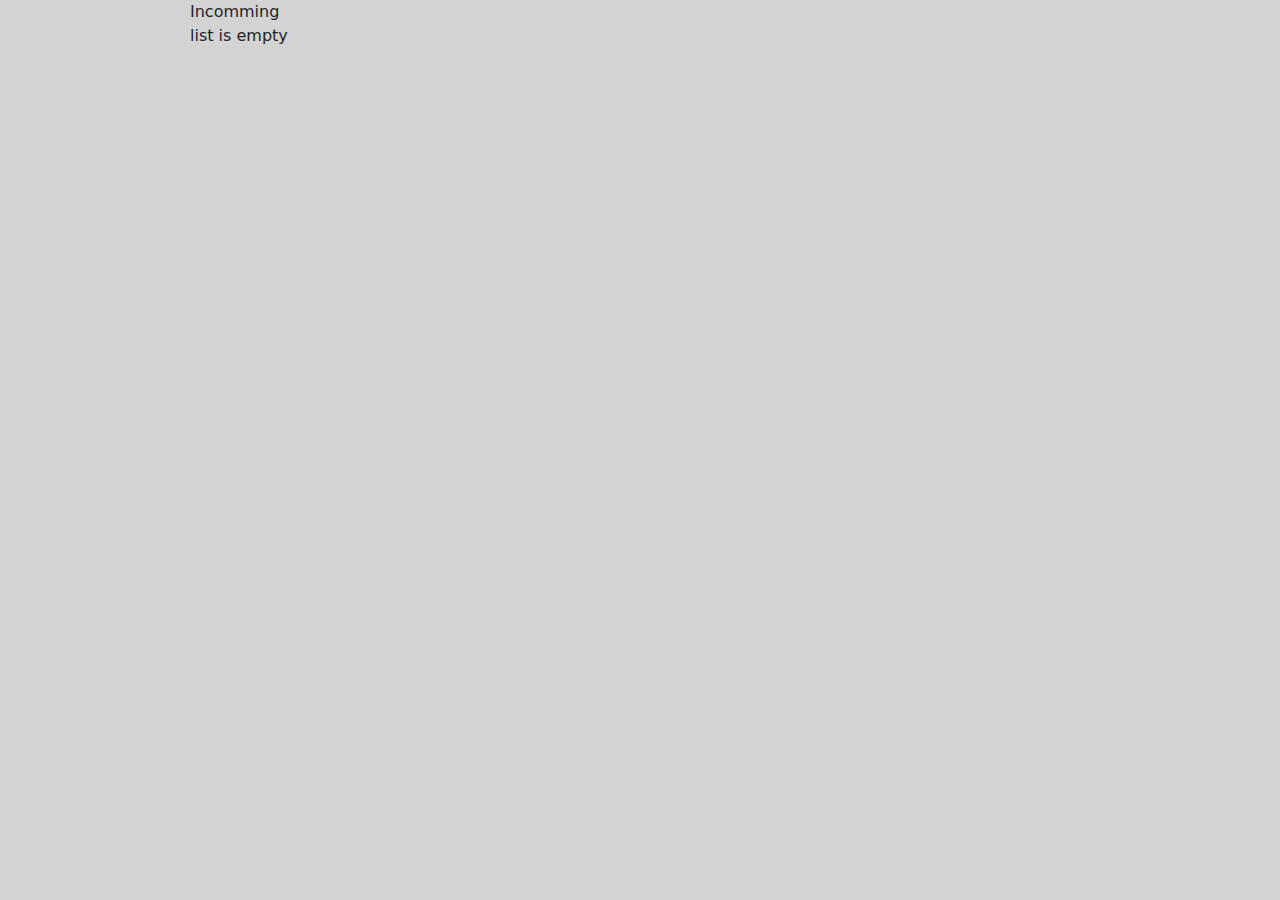
<file: index.html>
<!doctype html><html lang="en"><head><meta charset="UTF-8"><meta name="viewport" content="width=device-width,initial-scale=1"><meta http-equiv="X-UA-Compatible" content="ie=edge"><title>Document</title><link href="./main.css" rel="stylesheet"></head><body><div id="app"><div class="incomming">Incomming</div><div id="empty">list is empty</div><ul class="list-group"></ul></div><script src="./main.js"></script></body></html>
</file>
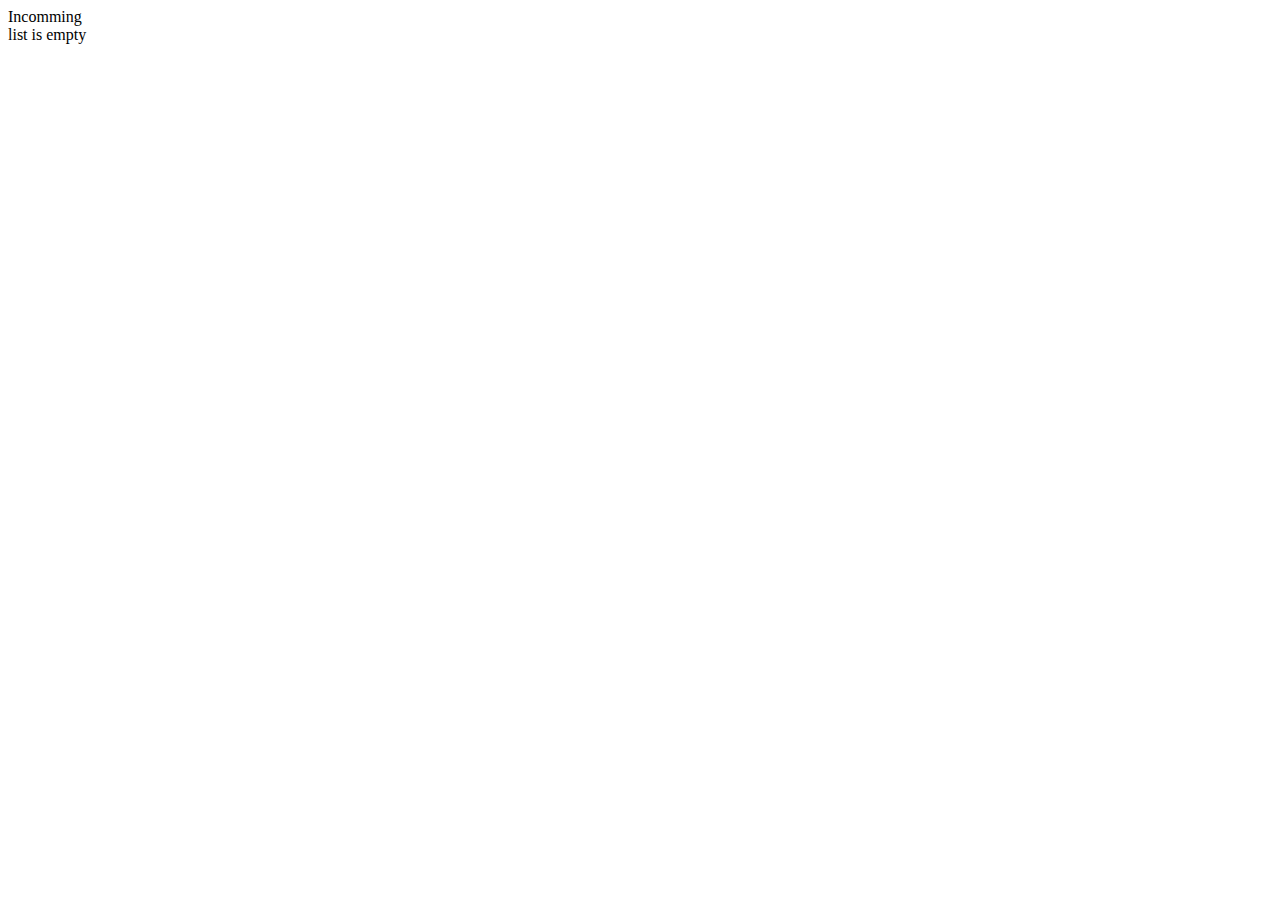
<file: src/index.html>
<!DOCTYPE html>
<html lang="en">

<head>
  <meta charset="UTF-8">
  <meta name="viewport" content="width=device-width, initial-scale=1.0">
  <meta http-equiv="X-UA-Compatible" content="ie=edge">
  <title>Document</title>
</head>

<body>
<div id="app">
  <div class="incomming">Incomming</div>
  <div id="empty">
    list is empty
  </div>
  <ul class="list-group">
  </ul>
</div>
</body>

</html>
</file>
<file: main.css>
@charset "UTF-8";body{background:#d3d3d3!important}#empty,.incomming,.list-group{max-width:900px;margin:auto}/*!
 * Bootstrap v5.1.3 (https://getbootstrap.com/)
 * Copyright 2011-2021 The Bootstrap Authors
 * Copyright 2011-2021 Twitter, Inc.
 * Licensed under MIT (https://github.com/twbs/bootstrap/blob/main/LICENSE)
 */:root{--bs-blue:#0d6efd;--bs-indigo:#6610f2;--bs-purple:#6f42c1;--bs-pink:#d63384;--bs-red:#dc3545;--bs-orange:#fd7e14;--bs-yellow:#ffc107;--bs-green:#198754;--bs-teal:#20c997;--bs-cyan:#0dcaf0;--bs-white:#fff;--bs-gray:#6c757d;--bs-gray-dark:#343a40;--bs-gray-100:#f8f9fa;--bs-gray-200:#e9ecef;--bs-gray-300:#dee2e6;--bs-gray-400:#ced4da;--bs-gray-500:#adb5bd;--bs-gray-600:#6c757d;--bs-gray-700:#495057;--bs-gray-800:#343a40;--bs-gray-900:#212529;--bs-primary:#0d6efd;--bs-secondary:#6c757d;--bs-success:#198754;--bs-info:#0dcaf0;--bs-warning:#ffc107;--bs-danger:#dc3545;--bs-light:#f8f9fa;--bs-dark:#212529;--bs-primary-rgb:13,110,253;--bs-secondary-rgb:108,117,125;--bs-success-rgb:25,135,84;--bs-info-rgb:13,202,240;--bs-warning-rgb:255,193,7;--bs-danger-rgb:220,53,69;--bs-light-rgb:248,249,250;--bs-dark-rgb:33,37,41;--bs-white-rgb:255,255,255;--bs-black-rgb:0,0,0;--bs-body-color-rgb:33,37,41;--bs-body-bg-rgb:255,255,255;--bs-font-sans-serif:system-ui,-apple-system,"Segoe UI",Roboto,"Helvetica Neue",Arial,"Noto Sans","Liberation Sans",sans-serif,"Apple Color Emoji","Segoe UI Emoji","Segoe UI Symbol","Noto Color Emoji";--bs-font-monospace:SFMono-Regular,Menlo,Monaco,Consolas,"Liberation Mono","Courier New",monospace;--bs-gradient:linear-gradient(180deg,hsla(0,0%,100%,0.15),hsla(0,0%,100%,0));--bs-body-font-family:var(--bs-font-sans-serif);--bs-body-font-size:1rem;--bs-body-font-weight:400;--bs-body-line-height:1.5;--bs-body-color:#212529;--bs-body-bg:#fff}*,:after,:before{box-sizing:border-box}@media (prefers-reduced-motion:no-preference){:root{scroll-behavior:smooth}}body{margin:0;font-family:var(--bs-body-font-family);font-size:var(--bs-body-font-size);font-weight:var(--bs-body-font-weight);line-height:var(--bs-body-line-height);color:var(--bs-body-color);text-align:var(--bs-body-text-align);background-color:var(--bs-body-bg);-webkit-text-size-adjust:100%;-webkit-tap-highlight-color:transparent}hr{margin:1rem 0;color:inherit;background-color:currentColor;border:0;opacity:.25}hr:not([size]){height:1px}.h1,.h2,.h3,.h4,.h5,.h6,h1,h2,h3,h4,h5,h6{margin-top:0;margin-bottom:.5rem;font-weight:500;line-height:1.2}.h1,h1{font-size:calc(1.375rem + 1.5vw)}@media (min-width:1200px){.h1,h1{font-size:2.5rem}}.h2,h2{font-size:calc(1.325rem + .9vw)}@media (min-width:1200px){.h2,h2{font-size:2rem}}.h3,h3{font-size:calc(1.3rem + .6vw)}@media (min-width:1200px){.h3,h3{font-size:1.75rem}}.h4,h4{font-size:calc(1.275rem + .3vw)}@media (min-width:1200px){.h4,h4{font-size:1.5rem}}.h5,h5{font-size:1.25rem}.h6,h6{font-size:1rem}p{margin-top:0;margin-bottom:1rem}abbr[data-bs-original-title],abbr[title]{-webkit-text-decoration:underline dotted;text-decoration:underline dotted;cursor:help;-webkit-text-decoration-skip-ink:none;text-decoration-skip-ink:none}address{margin-bottom:1rem;font-style:normal;line-height:inherit}ol,ul{padding-left:2rem}dl,ol,ul{margin-top:0;margin-bottom:1rem}ol ol,ol ul,ul ol,ul ul{margin-bottom:0}dt{font-weight:700}dd{margin-bottom:.5rem;margin-left:0}blockquote{margin:0 0 1rem}b,strong{font-weight:bolder}.small,small{font-size:.875em}.mark,mark{padding:.2em;background-color:#fcf8e3}sub,sup{position:relative;font-size:.75em;line-height:0;vertical-align:baseline}sub{bottom:-.25em}sup{top:-.5em}a{color:#0d6efd;text-decoration:underline}a:hover{color:#0a58ca}a:not([href]):not([class]),a:not([href]):not([class]):hover{color:inherit;text-decoration:none}code,kbd,pre,samp{font-family:var(--bs-font-monospace);font-size:1em;direction:ltr;unicode-bidi:bidi-override}pre{display:block;margin-top:0;margin-bottom:1rem;overflow:auto;font-size:.875em}pre code{font-size:inherit;color:inherit;word-break:normal}code{font-size:.875em;color:#d63384;word-wrap:break-word}a>code{color:inherit}kbd{padding:.2rem .4rem;font-size:.875em;color:#fff;background-color:#212529;border-radius:.2rem}kbd kbd{padding:0;font-size:1em;font-weight:700}figure{margin:0 0 1rem}img,svg{vertical-align:middle}table{caption-side:bottom;border-collapse:collapse}caption{padding-top:.5rem;padding-bottom:.5rem;color:#6c757d;text-align:left}th{text-align:inherit;text-align:-webkit-match-parent}tbody,td,tfoot,th,thead,tr{border:0 solid;border-color:inherit}label{display:inline-block}button{border-radius:0}button:focus:not(:focus-visible){outline:0}button,input,optgroup,select,textarea{margin:0;font-family:inherit;font-size:inherit;line-height:inherit}button,select{text-transform:none}[role=button]{cursor:pointer}select{word-wrap:normal}select:disabled{opacity:1}[list]::-webkit-calendar-picker-indicator{display:none}[type=button],[type=reset],[type=submit],button{-webkit-appearance:button}[type=button]:not(:disabled),[type=reset]:not(:disabled),[type=submit]:not(:disabled),button:not(:disabled){cursor:pointer}::-moz-focus-inner{padding:0;border-style:none}textarea{resize:vertical}fieldset{min-width:0;padding:0;margin:0;border:0}legend{float:left;width:100%;padding:0;margin-bottom:.5rem;font-size:calc(1.275rem + .3vw);line-height:inherit}@media (min-width:1200px){legend{font-size:1.5rem}}legend+*{clear:left}::-webkit-datetime-edit-day-field,::-webkit-datetime-edit-fields-wrapper,::-webkit-datetime-edit-hour-field,::-webkit-datetime-edit-minute,::-webkit-datetime-edit-month-field,::-webkit-datetime-edit-text,::-webkit-datetime-edit-year-field{padding:0}::-webkit-inner-spin-button{height:auto}[type=search]{outline-offset:-2px;-webkit-appearance:textfield}::-webkit-search-decoration{-webkit-appearance:none}::-webkit-color-swatch-wrapper{padding:0}::file-selector-button{font:inherit}::-webkit-file-upload-button{font:inherit;-webkit-appearance:button}output{display:inline-block}iframe{border:0}summary{display:list-item;cursor:pointer}progress{vertical-align:baseline}[hidden]{display:none!important}.lead{font-size:1.25rem;font-weight:300}.display-1{font-size:calc(1.625rem + 4.5vw);font-weight:300;line-height:1.2}@media (min-width:1200px){.display-1{font-size:5rem}}.display-2{font-size:calc(1.575rem + 3.9vw);font-weight:300;line-height:1.2}@media (min-width:1200px){.display-2{font-size:4.5rem}}.display-3{font-size:calc(1.525rem + 3.3vw);font-weight:300;line-height:1.2}@media (min-width:1200px){.display-3{font-size:4rem}}.display-4{font-size:calc(1.475rem + 2.7vw);font-weight:300;line-height:1.2}@media (min-width:1200px){.display-4{font-size:3.5rem}}.display-5{font-size:calc(1.425rem + 2.1vw);font-weight:300;line-height:1.2}@media (min-width:1200px){.display-5{font-size:3rem}}.display-6{font-size:calc(1.375rem + 1.5vw);font-weight:300;line-height:1.2}@media (min-width:1200px){.display-6{font-size:2.5rem}}.list-inline,.list-unstyled{padding-left:0;list-style:none}.list-inline-item{display:inline-block}.list-inline-item:not(:last-child){margin-right:.5rem}.initialism{font-size:.875em;text-transform:uppercase}.blockquote{margin-bottom:1rem;font-size:1.25rem}.blockquote>:last-child{margin-bottom:0}.blockquote-footer{margin-top:-1rem;margin-bottom:1rem;font-size:.875em;color:#6c757d}.blockquote-footer:before{content:"— "}.img-fluid,.img-thumbnail{max-width:100%;height:auto}.img-thumbnail{padding:.25rem;background-color:#fff;border:1px solid #dee2e6;border-radius:.25rem}.figure{display:inline-block}.figure-img{margin-bottom:.5rem;line-height:1}.figure-caption{font-size:.875em;color:#6c757d}.container,.container-fluid,.container-lg,.container-md,.container-sm,.container-xl,.container-xxl{width:100%;padding-right:var(--bs-gutter-x,.75rem);padding-left:var(--bs-gutter-x,.75rem);margin-right:auto;margin-left:auto}@media (min-width:576px){.container,.container-sm{max-width:540px}}@media (min-width:768px){.container,.container-md,.container-sm{max-width:720px}}@media (min-width:992px){.container,.container-lg,.container-md,.container-sm{max-width:960px}}@media (min-width:1200px){.container,.container-lg,.container-md,.container-sm,.container-xl{max-width:1140px}}@media (min-width:1400px){.container,.container-lg,.container-md,.container-sm,.container-xl,.container-xxl{max-width:1320px}}.row{--bs-gutter-x:1.5rem;--bs-gutter-y:0;display:flex;flex-wrap:wrap;margin-top:calc(var(--bs-gutter-y)*-1);margin-right:calc(var(--bs-gutter-x)*-0.5);margin-left:calc(var(--bs-gutter-x)*-0.5)}.row>*{flex-shrink:0;width:100%;max-width:100%;padding-right:calc(var(--bs-gutter-x)*0.5);padding-left:calc(var(--bs-gutter-x)*0.5);margin-top:var(--bs-gutter-y)}.col{flex:1 0 0%}.row-cols-auto>*{flex:0 0 auto;width:auto}.row-cols-1>*{flex:0 0 auto;width:100%}.row-cols-2>*{flex:0 0 auto;width:50%}.row-cols-3>*{flex:0 0 auto;width:33.3333333333%}.row-cols-4>*{flex:0 0 auto;width:25%}.row-cols-5>*{flex:0 0 auto;width:20%}.row-cols-6>*{flex:0 0 auto;width:16.6666666667%}.col-auto{flex:0 0 auto;width:auto}.col-1{flex:0 0 auto;width:8.33333333%}.col-2{flex:0 0 auto;width:16.66666667%}.col-3{flex:0 0 auto;width:25%}.col-4{flex:0 0 auto;width:33.33333333%}.col-5{flex:0 0 auto;width:41.66666667%}.col-6{flex:0 0 auto;width:50%}.col-7{flex:0 0 auto;width:58.33333333%}.col-8{flex:0 0 auto;width:66.66666667%}.col-9{flex:0 0 auto;width:75%}.col-10{flex:0 0 auto;width:83.33333333%}.col-11{flex:0 0 auto;width:91.66666667%}.col-12{flex:0 0 auto;width:100%}.offset-1{margin-left:8.33333333%}.offset-2{margin-left:16.66666667%}.offset-3{margin-left:25%}.offset-4{margin-left:33.33333333%}.offset-5{margin-left:41.66666667%}.offset-6{margin-left:50%}.offset-7{margin-left:58.33333333%}.offset-8{margin-left:66.66666667%}.offset-9{margin-left:75%}.offset-10{margin-left:83.33333333%}.offset-11{margin-left:91.66666667%}.g-0,.gx-0{--bs-gutter-x:0}.g-0,.gy-0{--bs-gutter-y:0}.g-1,.gx-1{--bs-gutter-x:0.25rem}.g-1,.gy-1{--bs-gutter-y:0.25rem}.g-2,.gx-2{--bs-gutter-x:0.5rem}.g-2,.gy-2{--bs-gutter-y:0.5rem}.g-3,.gx-3{--bs-gutter-x:1rem}.g-3,.gy-3{--bs-gutter-y:1rem}.g-4,.gx-4{--bs-gutter-x:1.5rem}.g-4,.gy-4{--bs-gutter-y:1.5rem}.g-5,.gx-5{--bs-gutter-x:3rem}.g-5,.gy-5{--bs-gutter-y:3rem}@media (min-width:576px){.col-sm{flex:1 0 0%}.row-cols-sm-auto>*{flex:0 0 auto;width:auto}.row-cols-sm-1>*{flex:0 0 auto;width:100%}.row-cols-sm-2>*{flex:0 0 auto;width:50%}.row-cols-sm-3>*{flex:0 0 auto;width:33.3333333333%}.row-cols-sm-4>*{flex:0 0 auto;width:25%}.row-cols-sm-5>*{flex:0 0 auto;width:20%}.row-cols-sm-6>*{flex:0 0 auto;width:16.6666666667%}.col-sm-auto{flex:0 0 auto;width:auto}.col-sm-1{flex:0 0 auto;width:8.33333333%}.col-sm-2{flex:0 0 auto;width:16.66666667%}.col-sm-3{flex:0 0 auto;width:25%}.col-sm-4{flex:0 0 auto;width:33.33333333%}.col-sm-5{flex:0 0 auto;width:41.66666667%}.col-sm-6{flex:0 0 auto;width:50%}.col-sm-7{flex:0 0 auto;width:58.33333333%}.col-sm-8{flex:0 0 auto;width:66.66666667%}.col-sm-9{flex:0 0 auto;width:75%}.col-sm-10{flex:0 0 auto;width:83.33333333%}.col-sm-11{flex:0 0 auto;width:91.66666667%}.col-sm-12{flex:0 0 auto;width:100%}.offset-sm-0{margin-left:0}.offset-sm-1{margin-left:8.33333333%}.offset-sm-2{margin-left:16.66666667%}.offset-sm-3{margin-left:25%}.offset-sm-4{margin-left:33.33333333%}.offset-sm-5{margin-left:41.66666667%}.offset-sm-6{margin-left:50%}.offset-sm-7{margin-left:58.33333333%}.offset-sm-8{margin-left:66.66666667%}.offset-sm-9{margin-left:75%}.offset-sm-10{margin-left:83.33333333%}.offset-sm-11{margin-left:91.66666667%}.g-sm-0,.gx-sm-0{--bs-gutter-x:0}.g-sm-0,.gy-sm-0{--bs-gutter-y:0}.g-sm-1,.gx-sm-1{--bs-gutter-x:0.25rem}.g-sm-1,.gy-sm-1{--bs-gutter-y:0.25rem}.g-sm-2,.gx-sm-2{--bs-gutter-x:0.5rem}.g-sm-2,.gy-sm-2{--bs-gutter-y:0.5rem}.g-sm-3,.gx-sm-3{--bs-gutter-x:1rem}.g-sm-3,.gy-sm-3{--bs-gutter-y:1rem}.g-sm-4,.gx-sm-4{--bs-gutter-x:1.5rem}.g-sm-4,.gy-sm-4{--bs-gutter-y:1.5rem}.g-sm-5,.gx-sm-5{--bs-gutter-x:3rem}.g-sm-5,.gy-sm-5{--bs-gutter-y:3rem}}@media (min-width:768px){.col-md{flex:1 0 0%}.row-cols-md-auto>*{flex:0 0 auto;width:auto}.row-cols-md-1>*{flex:0 0 auto;width:100%}.row-cols-md-2>*{flex:0 0 auto;width:50%}.row-cols-md-3>*{flex:0 0 auto;width:33.3333333333%}.row-cols-md-4>*{flex:0 0 auto;width:25%}.row-cols-md-5>*{flex:0 0 auto;width:20%}.row-cols-md-6>*{flex:0 0 auto;width:16.6666666667%}.col-md-auto{flex:0 0 auto;width:auto}.col-md-1{flex:0 0 auto;width:8.33333333%}.col-md-2{flex:0 0 auto;width:16.66666667%}.col-md-3{flex:0 0 auto;width:25%}.col-md-4{flex:0 0 auto;width:33.33333333%}.col-md-5{flex:0 0 auto;width:41.66666667%}.col-md-6{flex:0 0 auto;width:50%}.col-md-7{flex:0 0 auto;width:58.33333333%}.col-md-8{flex:0 0 auto;width:66.66666667%}.col-md-9{flex:0 0 auto;width:75%}.col-md-10{flex:0 0 auto;width:83.33333333%}.col-md-11{flex:0 0 auto;width:91.66666667%}.col-md-12{flex:0 0 auto;width:100%}.offset-md-0{margin-left:0}.offset-md-1{margin-left:8.33333333%}.offset-md-2{margin-left:16.66666667%}.offset-md-3{margin-left:25%}.offset-md-4{margin-left:33.33333333%}.offset-md-5{margin-left:41.66666667%}.offset-md-6{margin-left:50%}.offset-md-7{margin-left:58.33333333%}.offset-md-8{margin-left:66.66666667%}.offset-md-9{margin-left:75%}.offset-md-10{margin-left:83.33333333%}.offset-md-11{margin-left:91.66666667%}.g-md-0,.gx-md-0{--bs-gutter-x:0}.g-md-0,.gy-md-0{--bs-gutter-y:0}.g-md-1,.gx-md-1{--bs-gutter-x:0.25rem}.g-md-1,.gy-md-1{--bs-gutter-y:0.25rem}.g-md-2,.gx-md-2{--bs-gutter-x:0.5rem}.g-md-2,.gy-md-2{--bs-gutter-y:0.5rem}.g-md-3,.gx-md-3{--bs-gutter-x:1rem}.g-md-3,.gy-md-3{--bs-gutter-y:1rem}.g-md-4,.gx-md-4{--bs-gutter-x:1.5rem}.g-md-4,.gy-md-4{--bs-gutter-y:1.5rem}.g-md-5,.gx-md-5{--bs-gutter-x:3rem}.g-md-5,.gy-md-5{--bs-gutter-y:3rem}}@media (min-width:992px){.col-lg{flex:1 0 0%}.row-cols-lg-auto>*{flex:0 0 auto;width:auto}.row-cols-lg-1>*{flex:0 0 auto;width:100%}.row-cols-lg-2>*{flex:0 0 auto;width:50%}.row-cols-lg-3>*{flex:0 0 auto;width:33.3333333333%}.row-cols-lg-4>*{flex:0 0 auto;width:25%}.row-cols-lg-5>*{flex:0 0 auto;width:20%}.row-cols-lg-6>*{flex:0 0 auto;width:16.6666666667%}.col-lg-auto{flex:0 0 auto;width:auto}.col-lg-1{flex:0 0 auto;width:8.33333333%}.col-lg-2{flex:0 0 auto;width:16.66666667%}.col-lg-3{flex:0 0 auto;width:25%}.col-lg-4{flex:0 0 auto;width:33.33333333%}.col-lg-5{flex:0 0 auto;width:41.66666667%}.col-lg-6{flex:0 0 auto;width:50%}.col-lg-7{flex:0 0 auto;width:58.33333333%}.col-lg-8{flex:0 0 auto;width:66.66666667%}.col-lg-9{flex:0 0 auto;width:75%}.col-lg-10{flex:0 0 auto;width:83.33333333%}.col-lg-11{flex:0 0 auto;width:91.66666667%}.col-lg-12{flex:0 0 auto;width:100%}.offset-lg-0{margin-left:0}.offset-lg-1{margin-left:8.33333333%}.offset-lg-2{margin-left:16.66666667%}.offset-lg-3{margin-left:25%}.offset-lg-4{margin-left:33.33333333%}.offset-lg-5{margin-left:41.66666667%}.offset-lg-6{margin-left:50%}.offset-lg-7{margin-left:58.33333333%}.offset-lg-8{margin-left:66.66666667%}.offset-lg-9{margin-left:75%}.offset-lg-10{margin-left:83.33333333%}.offset-lg-11{margin-left:91.66666667%}.g-lg-0,.gx-lg-0{--bs-gutter-x:0}.g-lg-0,.gy-lg-0{--bs-gutter-y:0}.g-lg-1,.gx-lg-1{--bs-gutter-x:0.25rem}.g-lg-1,.gy-lg-1{--bs-gutter-y:0.25rem}.g-lg-2,.gx-lg-2{--bs-gutter-x:0.5rem}.g-lg-2,.gy-lg-2{--bs-gutter-y:0.5rem}.g-lg-3,.gx-lg-3{--bs-gutter-x:1rem}.g-lg-3,.gy-lg-3{--bs-gutter-y:1rem}.g-lg-4,.gx-lg-4{--bs-gutter-x:1.5rem}.g-lg-4,.gy-lg-4{--bs-gutter-y:1.5rem}.g-lg-5,.gx-lg-5{--bs-gutter-x:3rem}.g-lg-5,.gy-lg-5{--bs-gutter-y:3rem}}@media (min-width:1200px){.col-xl{flex:1 0 0%}.row-cols-xl-auto>*{flex:0 0 auto;width:auto}.row-cols-xl-1>*{flex:0 0 auto;width:100%}.row-cols-xl-2>*{flex:0 0 auto;width:50%}.row-cols-xl-3>*{flex:0 0 auto;width:33.3333333333%}.row-cols-xl-4>*{flex:0 0 auto;width:25%}.row-cols-xl-5>*{flex:0 0 auto;width:20%}.row-cols-xl-6>*{flex:0 0 auto;width:16.6666666667%}.col-xl-auto{flex:0 0 auto;width:auto}.col-xl-1{flex:0 0 auto;width:8.33333333%}.col-xl-2{flex:0 0 auto;width:16.66666667%}.col-xl-3{flex:0 0 auto;width:25%}.col-xl-4{flex:0 0 auto;width:33.33333333%}.col-xl-5{flex:0 0 auto;width:41.66666667%}.col-xl-6{flex:0 0 auto;width:50%}.col-xl-7{flex:0 0 auto;width:58.33333333%}.col-xl-8{flex:0 0 auto;width:66.66666667%}.col-xl-9{flex:0 0 auto;width:75%}.col-xl-10{flex:0 0 auto;width:83.33333333%}.col-xl-11{flex:0 0 auto;width:91.66666667%}.col-xl-12{flex:0 0 auto;width:100%}.offset-xl-0{margin-left:0}.offset-xl-1{margin-left:8.33333333%}.offset-xl-2{margin-left:16.66666667%}.offset-xl-3{margin-left:25%}.offset-xl-4{margin-left:33.33333333%}.offset-xl-5{margin-left:41.66666667%}.offset-xl-6{margin-left:50%}.offset-xl-7{margin-left:58.33333333%}.offset-xl-8{margin-left:66.66666667%}.offset-xl-9{margin-left:75%}.offset-xl-10{margin-left:83.33333333%}.offset-xl-11{margin-left:91.66666667%}.g-xl-0,.gx-xl-0{--bs-gutter-x:0}.g-xl-0,.gy-xl-0{--bs-gutter-y:0}.g-xl-1,.gx-xl-1{--bs-gutter-x:0.25rem}.g-xl-1,.gy-xl-1{--bs-gutter-y:0.25rem}.g-xl-2,.gx-xl-2{--bs-gutter-x:0.5rem}.g-xl-2,.gy-xl-2{--bs-gutter-y:0.5rem}.g-xl-3,.gx-xl-3{--bs-gutter-x:1rem}.g-xl-3,.gy-xl-3{--bs-gutter-y:1rem}.g-xl-4,.gx-xl-4{--bs-gutter-x:1.5rem}.g-xl-4,.gy-xl-4{--bs-gutter-y:1.5rem}.g-xl-5,.gx-xl-5{--bs-gutter-x:3rem}.g-xl-5,.gy-xl-5{--bs-gutter-y:3rem}}@media (min-width:1400px){.col-xxl{flex:1 0 0%}.row-cols-xxl-auto>*{flex:0 0 auto;width:auto}.row-cols-xxl-1>*{flex:0 0 auto;width:100%}.row-cols-xxl-2>*{flex:0 0 auto;width:50%}.row-cols-xxl-3>*{flex:0 0 auto;width:33.3333333333%}.row-cols-xxl-4>*{flex:0 0 auto;width:25%}.row-cols-xxl-5>*{flex:0 0 auto;width:20%}.row-cols-xxl-6>*{flex:0 0 auto;width:16.6666666667%}.col-xxl-auto{flex:0 0 auto;width:auto}.col-xxl-1{flex:0 0 auto;width:8.33333333%}.col-xxl-2{flex:0 0 auto;width:16.66666667%}.col-xxl-3{flex:0 0 auto;width:25%}.col-xxl-4{flex:0 0 auto;width:33.33333333%}.col-xxl-5{flex:0 0 auto;width:41.66666667%}.col-xxl-6{flex:0 0 auto;width:50%}.col-xxl-7{flex:0 0 auto;width:58.33333333%}.col-xxl-8{flex:0 0 auto;width:66.66666667%}.col-xxl-9{flex:0 0 auto;width:75%}.col-xxl-10{flex:0 0 auto;width:83.33333333%}.col-xxl-11{flex:0 0 auto;width:91.66666667%}.col-xxl-12{flex:0 0 auto;width:100%}.offset-xxl-0{margin-left:0}.offset-xxl-1{margin-left:8.33333333%}.offset-xxl-2{margin-left:16.66666667%}.offset-xxl-3{margin-left:25%}.offset-xxl-4{margin-left:33.33333333%}.offset-xxl-5{margin-left:41.66666667%}.offset-xxl-6{margin-left:50%}.offset-xxl-7{margin-left:58.33333333%}.offset-xxl-8{margin-left:66.66666667%}.offset-xxl-9{margin-left:75%}.offset-xxl-10{margin-left:83.33333333%}.offset-xxl-11{margin-left:91.66666667%}.g-xxl-0,.gx-xxl-0{--bs-gutter-x:0}.g-xxl-0,.gy-xxl-0{--bs-gutter-y:0}.g-xxl-1,.gx-xxl-1{--bs-gutter-x:0.25rem}.g-xxl-1,.gy-xxl-1{--bs-gutter-y:0.25rem}.g-xxl-2,.gx-xxl-2{--bs-gutter-x:0.5rem}.g-xxl-2,.gy-xxl-2{--bs-gutter-y:0.5rem}.g-xxl-3,.gx-xxl-3{--bs-gutter-x:1rem}.g-xxl-3,.gy-xxl-3{--bs-gutter-y:1rem}.g-xxl-4,.gx-xxl-4{--bs-gutter-x:1.5rem}.g-xxl-4,.gy-xxl-4{--bs-gutter-y:1.5rem}.g-xxl-5,.gx-xxl-5{--bs-gutter-x:3rem}.g-xxl-5,.gy-xxl-5{--bs-gutter-y:3rem}}.table{--bs-table-bg:transparent;--bs-table-accent-bg:transparent;--bs-table-striped-color:#212529;--bs-table-striped-bg:rgba(0,0,0,0.05);--bs-table-active-color:#212529;--bs-table-active-bg:rgba(0,0,0,0.1);--bs-table-hover-color:#212529;--bs-table-hover-bg:rgba(0,0,0,0.075);width:100%;margin-bottom:1rem;color:#212529;vertical-align:top;border-color:#dee2e6}.table>:not(caption)>*>*{padding:.5rem;background-color:var(--bs-table-bg);border-bottom-width:1px;box-shadow:inset 0 0 0 9999px var(--bs-table-accent-bg)}.table>tbody{vertical-align:inherit}.table>thead{vertical-align:bottom}.table>:not(:first-child){border-top:2px solid}.caption-top{caption-side:top}.table-sm>:not(caption)>*>*{padding:.25rem}.table-bordered>:not(caption)>*{border-width:1px 0}.table-bordered>:not(caption)>*>*{border-width:0 1px}.table-borderless>:not(caption)>*>*{border-bottom-width:0}.table-borderless>:not(:first-child){border-top-width:0}.table-striped>tbody>tr:nth-of-type(odd)>*{--bs-table-accent-bg:var(--bs-table-striped-bg);color:var(--bs-table-striped-color)}.table-active{--bs-table-accent-bg:var(--bs-table-active-bg);color:var(--bs-table-active-color)}.table-hover>tbody>tr:hover>*{--bs-table-accent-bg:var(--bs-table-hover-bg);color:var(--bs-table-hover-color)}.table-primary{--bs-table-bg:#cfe2ff;--bs-table-striped-bg:#c5d7f2;--bs-table-striped-color:#000;--bs-table-active-bg:#bacbe6;--bs-table-active-color:#000;--bs-table-hover-bg:#bfd1ec;--bs-table-hover-color:#000;color:#000;border-color:#bacbe6}.table-secondary{--bs-table-bg:#e2e3e5;--bs-table-striped-bg:#d7d8da;--bs-table-striped-color:#000;--bs-table-active-bg:#cbccce;--bs-table-active-color:#000;--bs-table-hover-bg:#d1d2d4;--bs-table-hover-color:#000;color:#000;border-color:#cbccce}.table-success{--bs-table-bg:#d1e7dd;--bs-table-striped-bg:#c7dbd2;--bs-table-striped-color:#000;--bs-table-active-bg:#bcd0c7;--bs-table-active-color:#000;--bs-table-hover-bg:#c1d6cc;--bs-table-hover-color:#000;color:#000;border-color:#bcd0c7}.table-info{--bs-table-bg:#cff4fc;--bs-table-striped-bg:#c5e8ef;--bs-table-striped-color:#000;--bs-table-active-bg:#badce3;--bs-table-active-color:#000;--bs-table-hover-bg:#bfe2e9;--bs-table-hover-color:#000;color:#000;border-color:#badce3}.table-warning{--bs-table-bg:#fff3cd;--bs-table-striped-bg:#f2e7c3;--bs-table-striped-color:#000;--bs-table-active-bg:#e6dbb9;--bs-table-active-color:#000;--bs-table-hover-bg:#ece1be;--bs-table-hover-color:#000;color:#000;border-color:#e6dbb9}.table-danger{--bs-table-bg:#f8d7da;--bs-table-striped-bg:#eccccf;--bs-table-striped-color:#000;--bs-table-active-bg:#dfc2c4;--bs-table-active-color:#000;--bs-table-hover-bg:#e5c7ca;--bs-table-hover-color:#000;color:#000;border-color:#dfc2c4}.table-light{--bs-table-bg:#f8f9fa;--bs-table-striped-bg:#ecedee;--bs-table-striped-color:#000;--bs-table-active-bg:#dfe0e1;--bs-table-active-color:#000;--bs-table-hover-bg:#e5e6e7;--bs-table-hover-color:#000;color:#000;border-color:#dfe0e1}.table-dark{--bs-table-bg:#212529;--bs-table-striped-bg:#2c3034;--bs-table-striped-color:#fff;--bs-table-active-bg:#373b3e;--bs-table-active-color:#fff;--bs-table-hover-bg:#323539;--bs-table-hover-color:#fff;color:#fff;border-color:#373b3e}.table-responsive{overflow-x:auto;-webkit-overflow-scrolling:touch}@media (max-width:575.98px){.table-responsive-sm{overflow-x:auto;-webkit-overflow-scrolling:touch}}@media (max-width:767.98px){.table-responsive-md{overflow-x:auto;-webkit-overflow-scrolling:touch}}@media (max-width:991.98px){.table-responsive-lg{overflow-x:auto;-webkit-overflow-scrolling:touch}}@media (max-width:1199.98px){.table-responsive-xl{overflow-x:auto;-webkit-overflow-scrolling:touch}}@media (max-width:1399.98px){.table-responsive-xxl{overflow-x:auto;-webkit-overflow-scrolling:touch}}.form-label{margin-bottom:.5rem}.col-form-label{padding-top:calc(.375rem + 1px);padding-bottom:calc(.375rem + 1px);margin-bottom:0;font-size:inherit;line-height:1.5}.col-form-label-lg{padding-top:calc(.5rem + 1px);padding-bottom:calc(.5rem + 1px);font-size:1.25rem}.col-form-label-sm{padding-top:calc(.25rem + 1px);padding-bottom:calc(.25rem + 1px);font-size:.875rem}.form-text{margin-top:.25rem;font-size:.875em;color:#6c757d}.form-control{display:block;width:100%;padding:.375rem .75rem;font-size:1rem;font-weight:400;line-height:1.5;color:#212529;background-color:#fff;background-clip:padding-box;border:1px solid #ced4da;-webkit-appearance:none;-moz-appearance:none;appearance:none;border-radius:.25rem;transition:border-color .15s ease-in-out,box-shadow .15s ease-in-out}@media (prefers-reduced-motion:reduce){.form-control{transition:none}}.form-control[type=file]{overflow:hidden}.form-control[type=file]:not(:disabled):not([readonly]){cursor:pointer}.form-control:focus{color:#212529;background-color:#fff;border-color:#86b7fe;outline:0;box-shadow:0 0 0 .25rem rgba(13,110,253,.25)}.form-control::-webkit-date-and-time-value{height:1.5em}.form-control::-moz-placeholder{color:#6c757d;opacity:1}.form-control::placeholder{color:#6c757d;opacity:1}.form-control:disabled,.form-control[readonly]{background-color:#e9ecef;opacity:1}.form-control::file-selector-button{padding:.375rem .75rem;margin:-.375rem -.75rem;-webkit-margin-end:.75rem;margin-inline-end:.75rem;color:#212529;background-color:#e9ecef;pointer-events:none;border:0 solid;border-color:inherit;border-inline-end-width:1px;border-radius:0;transition:color .15s ease-in-out,background-color .15s ease-in-out,border-color .15s ease-in-out,box-shadow .15s ease-in-out}@media (prefers-reduced-motion:reduce){.form-control::-webkit-file-upload-button{-webkit-transition:none;transition:none}.form-control::file-selector-button{transition:none}}.form-control:hover:not(:disabled):not([readonly])::file-selector-button{background-color:#dde0e3}.form-control::-webkit-file-upload-button{padding:.375rem .75rem;margin:-.375rem -.75rem;-webkit-margin-end:.75rem;margin-inline-end:.75rem;color:#212529;background-color:#e9ecef;pointer-events:none;border:0 solid;border-color:inherit;border-inline-end-width:1px;border-radius:0;-webkit-transition:color .15s ease-in-out,background-color .15s ease-in-out,border-color .15s ease-in-out,box-shadow .15s ease-in-out;transition:color .15s ease-in-out,background-color .15s ease-in-out,border-color .15s ease-in-out,box-shadow .15s ease-in-out}@media (prefers-reduced-motion:reduce){.form-control::-webkit-file-upload-button{-webkit-transition:none;transition:none}}.form-control:hover:not(:disabled):not([readonly])::-webkit-file-upload-button{background-color:#dde0e3}.form-control-plaintext{display:block;width:100%;padding:.375rem 0;margin-bottom:0;line-height:1.5;color:#212529;background-color:transparent;border:solid transparent;border-width:1px 0}.form-control-plaintext.form-control-lg,.form-control-plaintext.form-control-sm{padding-right:0;padding-left:0}.form-control-sm{min-height:calc(1.5em + .5rem + 2px);padding:.25rem .5rem;font-size:.875rem;border-radius:.2rem}.form-control-sm::file-selector-button{padding:.25rem .5rem;margin:-.25rem -.5rem;-webkit-margin-end:.5rem;margin-inline-end:.5rem}.form-control-sm::-webkit-file-upload-button{padding:.25rem .5rem;margin:-.25rem -.5rem;-webkit-margin-end:.5rem;margin-inline-end:.5rem}.form-control-lg{min-height:calc(1.5em + 1rem + 2px);padding:.5rem 1rem;font-size:1.25rem;border-radius:.3rem}.form-control-lg::file-selector-button{padding:.5rem 1rem;margin:-.5rem -1rem;-webkit-margin-end:1rem;margin-inline-end:1rem}.form-control-lg::-webkit-file-upload-button{padding:.5rem 1rem;margin:-.5rem -1rem;-webkit-margin-end:1rem;margin-inline-end:1rem}textarea.form-control{min-height:calc(1.5em + .75rem + 2px)}textarea.form-control-sm{min-height:calc(1.5em + .5rem + 2px)}textarea.form-control-lg{min-height:calc(1.5em + 1rem + 2px)}.form-control-color{width:3rem;height:auto;padding:.375rem}.form-control-color:not(:disabled):not([readonly]){cursor:pointer}.form-control-color::-moz-color-swatch{height:1.5em;border-radius:.25rem}.form-control-color::-webkit-color-swatch{height:1.5em;border-radius:.25rem}.form-select{display:block;width:100%;padding:.375rem 2.25rem .375rem .75rem;-moz-padding-start:calc(.75rem - 3px);font-size:1rem;font-weight:400;line-height:1.5;color:#212529;background-color:#fff;background-image:url("data:image/svg+xml;charset=utf-8,%3Csvg xmlns='http://www.w3.org/2000/svg' viewBox='0 0 16 16'%3E%3Cpath fill='none' stroke='%23343a40' stroke-linecap='round' stroke-linejoin='round' stroke-width='2' d='M2 5l6 6 6-6'/%3E%3C/svg%3E");background-repeat:no-repeat;background-position:right .75rem center;background-size:16px 12px;border:1px solid #ced4da;border-radius:.25rem;transition:border-color .15s ease-in-out,box-shadow .15s ease-in-out;-webkit-appearance:none;-moz-appearance:none;appearance:none}@media (prefers-reduced-motion:reduce){.form-select{transition:none}}.form-select:focus{border-color:#86b7fe;outline:0;box-shadow:0 0 0 .25rem rgba(13,110,253,.25)}.form-select[multiple],.form-select[size]:not([size="1"]){padding-right:.75rem;background-image:none}.form-select:disabled{background-color:#e9ecef}.form-select:-moz-focusring{color:transparent;text-shadow:0 0 0 #212529}.form-select-sm{padding-top:.25rem;padding-bottom:.25rem;padding-left:.5rem;font-size:.875rem;border-radius:.2rem}.form-select-lg{padding-top:.5rem;padding-bottom:.5rem;padding-left:1rem;font-size:1.25rem;border-radius:.3rem}.form-check{display:block;min-height:1.5rem;padding-left:1.5em;margin-bottom:.125rem}.form-check .form-check-input{float:left;margin-left:-1.5em}.form-check-input{width:1em;height:1em;margin-top:.25em;vertical-align:top;background-color:#fff;background-repeat:no-repeat;background-position:50%;background-size:contain;border:1px solid rgba(0,0,0,.25);-webkit-appearance:none;-moz-appearance:none;appearance:none;-webkit-print-color-adjust:exact;color-adjust:exact}.form-check-input[type=checkbox]{border-radius:.25em}.form-check-input[type=radio]{border-radius:50%}.form-check-input:active{filter:brightness(90%)}.form-check-input:focus{border-color:#86b7fe;outline:0;box-shadow:0 0 0 .25rem rgba(13,110,253,.25)}.form-check-input:checked{background-color:#0d6efd;border-color:#0d6efd}.form-check-input:checked[type=checkbox]{background-image:url("data:image/svg+xml;charset=utf-8,%3Csvg xmlns='http://www.w3.org/2000/svg' viewBox='0 0 20 20'%3E%3Cpath fill='none' stroke='%23fff' stroke-linecap='round' stroke-linejoin='round' stroke-width='3' d='M6 10l3 3 6-6'/%3E%3C/svg%3E")}.form-check-input:checked[type=radio]{background-image:url("data:image/svg+xml;charset=utf-8,%3Csvg xmlns='http://www.w3.org/2000/svg' viewBox='-4 -4 8 8'%3E%3Ccircle r='2' fill='%23fff'/%3E%3C/svg%3E")}.form-check-input[type=checkbox]:indeterminate{background-color:#0d6efd;border-color:#0d6efd;background-image:url("data:image/svg+xml;charset=utf-8,%3Csvg xmlns='http://www.w3.org/2000/svg' viewBox='0 0 20 20'%3E%3Cpath fill='none' stroke='%23fff' stroke-linecap='round' stroke-linejoin='round' stroke-width='3' d='M6 10h8'/%3E%3C/svg%3E")}.form-check-input:disabled{pointer-events:none;filter:none;opacity:.5}.form-check-input:disabled~.form-check-label,.form-check-input[disabled]~.form-check-label{opacity:.5}.form-switch{padding-left:2.5em}.form-switch .form-check-input{width:2em;margin-left:-2.5em;background-image:url("data:image/svg+xml;charset=utf-8,%3Csvg xmlns='http://www.w3.org/2000/svg' viewBox='-4 -4 8 8'%3E%3Ccircle r='3' fill='rgba(0, 0, 0, 0.25)'/%3E%3C/svg%3E");background-position:0;border-radius:2em;transition:background-position .15s ease-in-out}@media (prefers-reduced-motion:reduce){.form-switch .form-check-input{transition:none}}.form-switch .form-check-input:focus{background-image:url("data:image/svg+xml;charset=utf-8,%3Csvg xmlns='http://www.w3.org/2000/svg' viewBox='-4 -4 8 8'%3E%3Ccircle r='3' fill='%2386b7fe'/%3E%3C/svg%3E")}.form-switch .form-check-input:checked{background-position:100%;background-image:url("data:image/svg+xml;charset=utf-8,%3Csvg xmlns='http://www.w3.org/2000/svg' viewBox='-4 -4 8 8'%3E%3Ccircle r='3' fill='%23fff'/%3E%3C/svg%3E")}.form-check-inline{display:inline-block;margin-right:1rem}.btn-check{position:absolute;clip:rect(0,0,0,0);pointer-events:none}.btn-check:disabled+.btn,.btn-check[disabled]+.btn{pointer-events:none;filter:none;opacity:.65}.form-range{width:100%;height:1.5rem;padding:0;background-color:transparent;-webkit-appearance:none;-moz-appearance:none;appearance:none}.form-range:focus{outline:0}.form-range:focus::-webkit-slider-thumb{box-shadow:0 0 0 1px #fff,0 0 0 .25rem rgba(13,110,253,.25)}.form-range:focus::-moz-range-thumb{box-shadow:0 0 0 1px #fff,0 0 0 .25rem rgba(13,110,253,.25)}.form-range::-moz-focus-outer{border:0}.form-range::-webkit-slider-thumb{width:1rem;height:1rem;margin-top:-.25rem;background-color:#0d6efd;border:0;border-radius:1rem;-webkit-transition:background-color .15s ease-in-out,border-color .15s ease-in-out,box-shadow .15s ease-in-out;transition:background-color .15s ease-in-out,border-color .15s ease-in-out,box-shadow .15s ease-in-out;-webkit-appearance:none;appearance:none}@media (prefers-reduced-motion:reduce){.form-range::-webkit-slider-thumb{-webkit-transition:none;transition:none}}.form-range::-webkit-slider-thumb:active{background-color:#b6d4fe}.form-range::-webkit-slider-runnable-track{width:100%;height:.5rem;color:transparent;cursor:pointer;background-color:#dee2e6;border-color:transparent;border-radius:1rem}.form-range::-moz-range-thumb{width:1rem;height:1rem;background-color:#0d6efd;border:0;border-radius:1rem;-moz-transition:background-color .15s ease-in-out,border-color .15s ease-in-out,box-shadow .15s ease-in-out;transition:background-color .15s ease-in-out,border-color .15s ease-in-out,box-shadow .15s ease-in-out;-moz-appearance:none;appearance:none}@media (prefers-reduced-motion:reduce){.form-range::-moz-range-thumb{-moz-transition:none;transition:none}}.form-range::-moz-range-thumb:active{background-color:#b6d4fe}.form-range::-moz-range-track{width:100%;height:.5rem;color:transparent;cursor:pointer;background-color:#dee2e6;border-color:transparent;border-radius:1rem}.form-range:disabled{pointer-events:none}.form-range:disabled::-webkit-slider-thumb{background-color:#adb5bd}.form-range:disabled::-moz-range-thumb{background-color:#adb5bd}.form-floating{position:relative}.form-floating>.form-control,.form-floating>.form-select{height:calc(3.5rem + 2px);line-height:1.25}.form-floating>label{position:absolute;top:0;left:0;height:100%;padding:1rem .75rem;pointer-events:none;border:1px solid transparent;transform-origin:0 0;transition:opacity .1s ease-in-out,transform .1s ease-in-out}@media (prefers-reduced-motion:reduce){.form-floating>label{transition:none}}.form-floating>.form-control{padding:1rem .75rem}.form-floating>.form-control::-moz-placeholder{color:transparent}.form-floating>.form-control::placeholder{color:transparent}.form-floating>.form-control:not(:-moz-placeholder-shown){padding-top:1.625rem;padding-bottom:.625rem}.form-floating>.form-control:focus,.form-floating>.form-control:not(:placeholder-shown){padding-top:1.625rem;padding-bottom:.625rem}.form-floating>.form-control:-webkit-autofill{padding-top:1.625rem;padding-bottom:.625rem}.form-floating>.form-select{padding-top:1.625rem;padding-bottom:.625rem}.form-floating>.form-control:not(:-moz-placeholder-shown)~label{opacity:.65;transform:scale(.85) translateY(-.5rem) translateX(.15rem)}.form-floating>.form-control:focus~label,.form-floating>.form-control:not(:placeholder-shown)~label,.form-floating>.form-select~label{opacity:.65;transform:scale(.85) translateY(-.5rem) translateX(.15rem)}.form-floating>.form-control:-webkit-autofill~label{opacity:.65;transform:scale(.85) translateY(-.5rem) translateX(.15rem)}.input-group{position:relative;display:flex;flex-wrap:wrap;align-items:stretch;width:100%}.input-group>.form-control,.input-group>.form-select{position:relative;flex:1 1 auto;width:1%;min-width:0}.input-group>.form-control:focus,.input-group>.form-select:focus{z-index:3}.input-group .btn{position:relative;z-index:2}.input-group .btn:focus{z-index:3}.input-group-text{display:flex;align-items:center;padding:.375rem .75rem;font-size:1rem;font-weight:400;line-height:1.5;color:#212529;text-align:center;white-space:nowrap;background-color:#e9ecef;border:1px solid #ced4da;border-radius:.25rem}.input-group-lg>.btn,.input-group-lg>.form-control,.input-group-lg>.form-select,.input-group-lg>.input-group-text{padding:.5rem 1rem;font-size:1.25rem;border-radius:.3rem}.input-group-sm>.btn,.input-group-sm>.form-control,.input-group-sm>.form-select,.input-group-sm>.input-group-text{padding:.25rem .5rem;font-size:.875rem;border-radius:.2rem}.input-group-lg>.form-select,.input-group-sm>.form-select{padding-right:3rem}.input-group.has-validation>.dropdown-toggle:nth-last-child(n+4),.input-group.has-validation>:nth-last-child(n+3):not(.dropdown-toggle):not(.dropdown-menu),.input-group:not(.has-validation)>.dropdown-toggle:nth-last-child(n+3),.input-group:not(.has-validation)>:not(:last-child):not(.dropdown-toggle):not(.dropdown-menu){border-top-right-radius:0;border-bottom-right-radius:0}.input-group>:not(:first-child):not(.dropdown-menu):not(.valid-tooltip):not(.valid-feedback):not(.invalid-tooltip):not(.invalid-feedback){margin-left:-1px;border-top-left-radius:0;border-bottom-left-radius:0}.valid-feedback{display:none;width:100%;margin-top:.25rem;font-size:.875em;color:#198754}.valid-tooltip{position:absolute;top:100%;z-index:5;display:none;max-width:100%;padding:.25rem .5rem;margin-top:.1rem;font-size:.875rem;color:#fff;background-color:rgba(25,135,84,.9);border-radius:.25rem}.is-valid~.valid-feedback,.is-valid~.valid-tooltip,.was-validated :valid~.valid-feedback,.was-validated :valid~.valid-tooltip{display:block}.form-control.is-valid,.was-validated .form-control:valid{border-color:#198754;padding-right:calc(1.5em + .75rem);background-image:url("data:image/svg+xml;charset=utf-8,%3Csvg xmlns='http://www.w3.org/2000/svg' viewBox='0 0 8 8'%3E%3Cpath fill='%23198754' d='M2.3 6.73L.6 4.53c-.4-1.04.46-1.4 1.1-.8l1.1 1.4 3.4-3.8c.6-.63 1.6-.27 1.2.7l-4 4.6c-.43.5-.8.4-1.1.1z'/%3E%3C/svg%3E");background-repeat:no-repeat;background-position:right calc(.375em + .1875rem) center;background-size:calc(.75em + .375rem) calc(.75em + .375rem)}.form-control.is-valid:focus,.was-validated .form-control:valid:focus{border-color:#198754;box-shadow:0 0 0 .25rem rgba(25,135,84,.25)}.was-validated textarea.form-control:valid,textarea.form-control.is-valid{padding-right:calc(1.5em + .75rem);background-position:top calc(.375em + .1875rem) right calc(.375em + .1875rem)}.form-select.is-valid,.was-validated .form-select:valid{border-color:#198754}.form-select.is-valid:not([multiple]):not([size]),.form-select.is-valid:not([multiple])[size="1"],.was-validated .form-select:valid:not([multiple]):not([size]),.was-validated .form-select:valid:not([multiple])[size="1"]{padding-right:4.125rem;background-image:url("data:image/svg+xml;charset=utf-8,%3Csvg xmlns='http://www.w3.org/2000/svg' viewBox='0 0 16 16'%3E%3Cpath fill='none' stroke='%23343a40' stroke-linecap='round' stroke-linejoin='round' stroke-width='2' d='M2 5l6 6 6-6'/%3E%3C/svg%3E"),url("data:image/svg+xml;charset=utf-8,%3Csvg xmlns='http://www.w3.org/2000/svg' viewBox='0 0 8 8'%3E%3Cpath fill='%23198754' d='M2.3 6.73L.6 4.53c-.4-1.04.46-1.4 1.1-.8l1.1 1.4 3.4-3.8c.6-.63 1.6-.27 1.2.7l-4 4.6c-.43.5-.8.4-1.1.1z'/%3E%3C/svg%3E");background-position:right .75rem center,center right 2.25rem;background-size:16px 12px,calc(.75em + .375rem) calc(.75em + .375rem)}.form-select.is-valid:focus,.was-validated .form-select:valid:focus{border-color:#198754;box-shadow:0 0 0 .25rem rgba(25,135,84,.25)}.form-check-input.is-valid,.was-validated .form-check-input:valid{border-color:#198754}.form-check-input.is-valid:checked,.was-validated .form-check-input:valid:checked{background-color:#198754}.form-check-input.is-valid:focus,.was-validated .form-check-input:valid:focus{box-shadow:0 0 0 .25rem rgba(25,135,84,.25)}.form-check-input.is-valid~.form-check-label,.was-validated .form-check-input:valid~.form-check-label{color:#198754}.form-check-inline .form-check-input~.valid-feedback{margin-left:.5em}.input-group .form-control.is-valid,.input-group .form-select.is-valid,.was-validated .input-group .form-control:valid,.was-validated .input-group .form-select:valid{z-index:1}.input-group .form-control.is-valid:focus,.input-group .form-select.is-valid:focus,.was-validated .input-group .form-control:valid:focus,.was-validated .input-group .form-select:valid:focus{z-index:3}.invalid-feedback{display:none;width:100%;margin-top:.25rem;font-size:.875em;color:#dc3545}.invalid-tooltip{position:absolute;top:100%;z-index:5;display:none;max-width:100%;padding:.25rem .5rem;margin-top:.1rem;font-size:.875rem;color:#fff;background-color:rgba(220,53,69,.9);border-radius:.25rem}.is-invalid~.invalid-feedback,.is-invalid~.invalid-tooltip,.was-validated :invalid~.invalid-feedback,.was-validated :invalid~.invalid-tooltip{display:block}.form-control.is-invalid,.was-validated .form-control:invalid{border-color:#dc3545;padding-right:calc(1.5em + .75rem);background-image:url("data:image/svg+xml;charset=utf-8,%3Csvg xmlns='http://www.w3.org/2000/svg' width='12' height='12' fill='none' stroke='%23dc3545'%3E%3Ccircle cx='6' cy='6' r='4.5'/%3E%3Cpath stroke-linejoin='round' d='M5.8 3.6h.4L6 6.5z'/%3E%3Ccircle cx='6' cy='8.2' r='.6' fill='%23dc3545' stroke='none'/%3E%3C/svg%3E");background-repeat:no-repeat;background-position:right calc(.375em + .1875rem) center;background-size:calc(.75em + .375rem) calc(.75em + .375rem)}.form-control.is-invalid:focus,.was-validated .form-control:invalid:focus{border-color:#dc3545;box-shadow:0 0 0 .25rem rgba(220,53,69,.25)}.was-validated textarea.form-control:invalid,textarea.form-control.is-invalid{padding-right:calc(1.5em + .75rem);background-position:top calc(.375em + .1875rem) right calc(.375em + .1875rem)}.form-select.is-invalid,.was-validated .form-select:invalid{border-color:#dc3545}.form-select.is-invalid:not([multiple]):not([size]),.form-select.is-invalid:not([multiple])[size="1"],.was-validated .form-select:invalid:not([multiple]):not([size]),.was-validated .form-select:invalid:not([multiple])[size="1"]{padding-right:4.125rem;background-image:url("data:image/svg+xml;charset=utf-8,%3Csvg xmlns='http://www.w3.org/2000/svg' viewBox='0 0 16 16'%3E%3Cpath fill='none' stroke='%23343a40' stroke-linecap='round' stroke-linejoin='round' stroke-width='2' d='M2 5l6 6 6-6'/%3E%3C/svg%3E"),url("data:image/svg+xml;charset=utf-8,%3Csvg xmlns='http://www.w3.org/2000/svg' width='12' height='12' fill='none' stroke='%23dc3545'%3E%3Ccircle cx='6' cy='6' r='4.5'/%3E%3Cpath stroke-linejoin='round' d='M5.8 3.6h.4L6 6.5z'/%3E%3Ccircle cx='6' cy='8.2' r='.6' fill='%23dc3545' stroke='none'/%3E%3C/svg%3E");background-position:right .75rem center,center right 2.25rem;background-size:16px 12px,calc(.75em + .375rem) calc(.75em + .375rem)}.form-select.is-invalid:focus,.was-validated .form-select:invalid:focus{border-color:#dc3545;box-shadow:0 0 0 .25rem rgba(220,53,69,.25)}.form-check-input.is-invalid,.was-validated .form-check-input:invalid{border-color:#dc3545}.form-check-input.is-invalid:checked,.was-validated .form-check-input:invalid:checked{background-color:#dc3545}.form-check-input.is-invalid:focus,.was-validated .form-check-input:invalid:focus{box-shadow:0 0 0 .25rem rgba(220,53,69,.25)}.form-check-input.is-invalid~.form-check-label,.was-validated .form-check-input:invalid~.form-check-label{color:#dc3545}.form-check-inline .form-check-input~.invalid-feedback{margin-left:.5em}.input-group .form-control.is-invalid,.input-group .form-select.is-invalid,.was-validated .input-group .form-control:invalid,.was-validated .input-group .form-select:invalid{z-index:2}.input-group .form-control.is-invalid:focus,.input-group .form-select.is-invalid:focus,.was-validated .input-group .form-control:invalid:focus,.was-validated .input-group .form-select:invalid:focus{z-index:3}.btn{display:inline-block;font-weight:400;line-height:1.5;color:#212529;text-align:center;text-decoration:none;vertical-align:middle;cursor:pointer;-webkit-user-select:none;-moz-user-select:none;user-select:none;background-color:transparent;border:1px solid transparent;padding:.375rem .75rem;font-size:1rem;border-radius:.25rem;transition:color .15s ease-in-out,background-color .15s ease-in-out,border-color .15s ease-in-out,box-shadow .15s ease-in-out}@media (prefers-reduced-motion:reduce){.btn{transition:none}}.btn:hover{color:#212529}.btn-check:focus+.btn,.btn:focus{outline:0;box-shadow:0 0 0 .25rem rgba(13,110,253,.25)}.btn.disabled,.btn:disabled,fieldset:disabled .btn{pointer-events:none;opacity:.65}.btn-primary{color:#fff;background-color:#0d6efd;border-color:#0d6efd}.btn-check:focus+.btn-primary,.btn-primary:focus,.btn-primary:hover{color:#fff;background-color:#0b5ed7;border-color:#0a58ca}.btn-check:focus+.btn-primary,.btn-primary:focus{box-shadow:0 0 0 .25rem rgba(49,132,253,.5)}.btn-check:active+.btn-primary,.btn-check:checked+.btn-primary,.btn-primary.active,.btn-primary:active,.show>.btn-primary.dropdown-toggle{color:#fff;background-color:#0a58ca;border-color:#0a53be}.btn-check:active+.btn-primary:focus,.btn-check:checked+.btn-primary:focus,.btn-primary.active:focus,.btn-primary:active:focus,.show>.btn-primary.dropdown-toggle:focus{box-shadow:0 0 0 .25rem rgba(49,132,253,.5)}.btn-primary.disabled,.btn-primary:disabled{color:#fff;background-color:#0d6efd;border-color:#0d6efd}.btn-secondary{color:#fff;background-color:#6c757d;border-color:#6c757d}.btn-check:focus+.btn-secondary,.btn-secondary:focus,.btn-secondary:hover{color:#fff;background-color:#5c636a;border-color:#565e64}.btn-check:focus+.btn-secondary,.btn-secondary:focus{box-shadow:0 0 0 .25rem rgba(130,138,145,.5)}.btn-check:active+.btn-secondary,.btn-check:checked+.btn-secondary,.btn-secondary.active,.btn-secondary:active,.show>.btn-secondary.dropdown-toggle{color:#fff;background-color:#565e64;border-color:#51585e}.btn-check:active+.btn-secondary:focus,.btn-check:checked+.btn-secondary:focus,.btn-secondary.active:focus,.btn-secondary:active:focus,.show>.btn-secondary.dropdown-toggle:focus{box-shadow:0 0 0 .25rem rgba(130,138,145,.5)}.btn-secondary.disabled,.btn-secondary:disabled{color:#fff;background-color:#6c757d;border-color:#6c757d}.btn-success{color:#fff;background-color:#198754;border-color:#198754}.btn-check:focus+.btn-success,.btn-success:focus,.btn-success:hover{color:#fff;background-color:#157347;border-color:#146c43}.btn-check:focus+.btn-success,.btn-success:focus{box-shadow:0 0 0 .25rem rgba(60,153,110,.5)}.btn-check:active+.btn-success,.btn-check:checked+.btn-success,.btn-success.active,.btn-success:active,.show>.btn-success.dropdown-toggle{color:#fff;background-color:#146c43;border-color:#13653f}.btn-check:active+.btn-success:focus,.btn-check:checked+.btn-success:focus,.btn-success.active:focus,.btn-success:active:focus,.show>.btn-success.dropdown-toggle:focus{box-shadow:0 0 0 .25rem rgba(60,153,110,.5)}.btn-success.disabled,.btn-success:disabled{color:#fff;background-color:#198754;border-color:#198754}.btn-info{color:#000;background-color:#0dcaf0;border-color:#0dcaf0}.btn-check:focus+.btn-info,.btn-info:focus,.btn-info:hover{color:#000;background-color:#31d2f2;border-color:#25cff2}.btn-check:focus+.btn-info,.btn-info:focus{box-shadow:0 0 0 .25rem rgba(11,172,204,.5)}.btn-check:active+.btn-info,.btn-check:checked+.btn-info,.btn-info.active,.btn-info:active,.show>.btn-info.dropdown-toggle{color:#000;background-color:#3dd5f3;border-color:#25cff2}.btn-check:active+.btn-info:focus,.btn-check:checked+.btn-info:focus,.btn-info.active:focus,.btn-info:active:focus,.show>.btn-info.dropdown-toggle:focus{box-shadow:0 0 0 .25rem rgba(11,172,204,.5)}.btn-info.disabled,.btn-info:disabled{color:#000;background-color:#0dcaf0;border-color:#0dcaf0}.btn-warning{color:#000;background-color:#ffc107;border-color:#ffc107}.btn-check:focus+.btn-warning,.btn-warning:focus,.btn-warning:hover{color:#000;background-color:#ffca2c;border-color:#ffc720}.btn-check:focus+.btn-warning,.btn-warning:focus{box-shadow:0 0 0 .25rem rgba(217,164,6,.5)}.btn-check:active+.btn-warning,.btn-check:checked+.btn-warning,.btn-warning.active,.btn-warning:active,.show>.btn-warning.dropdown-toggle{color:#000;background-color:#ffcd39;border-color:#ffc720}.btn-check:active+.btn-warning:focus,.btn-check:checked+.btn-warning:focus,.btn-warning.active:focus,.btn-warning:active:focus,.show>.btn-warning.dropdown-toggle:focus{box-shadow:0 0 0 .25rem rgba(217,164,6,.5)}.btn-warning.disabled,.btn-warning:disabled{color:#000;background-color:#ffc107;border-color:#ffc107}.btn-danger{color:#fff;background-color:#dc3545;border-color:#dc3545}.btn-check:focus+.btn-danger,.btn-danger:focus,.btn-danger:hover{color:#fff;background-color:#bb2d3b;border-color:#b02a37}.btn-check:focus+.btn-danger,.btn-danger:focus{box-shadow:0 0 0 .25rem rgba(225,83,97,.5)}.btn-check:active+.btn-danger,.btn-check:checked+.btn-danger,.btn-danger.active,.btn-danger:active,.show>.btn-danger.dropdown-toggle{color:#fff;background-color:#b02a37;border-color:#a52834}.btn-check:active+.btn-danger:focus,.btn-check:checked+.btn-danger:focus,.btn-danger.active:focus,.btn-danger:active:focus,.show>.btn-danger.dropdown-toggle:focus{box-shadow:0 0 0 .25rem rgba(225,83,97,.5)}.btn-danger.disabled,.btn-danger:disabled{color:#fff;background-color:#dc3545;border-color:#dc3545}.btn-light{color:#000;background-color:#f8f9fa;border-color:#f8f9fa}.btn-check:focus+.btn-light,.btn-light:focus,.btn-light:hover{color:#000;background-color:#f9fafb;border-color:#f9fafb}.btn-check:focus+.btn-light,.btn-light:focus{box-shadow:0 0 0 .25rem rgba(211,212,213,.5)}.btn-check:active+.btn-light,.btn-check:checked+.btn-light,.btn-light.active,.btn-light:active,.show>.btn-light.dropdown-toggle{color:#000;background-color:#f9fafb;border-color:#f9fafb}.btn-check:active+.btn-light:focus,.btn-check:checked+.btn-light:focus,.btn-light.active:focus,.btn-light:active:focus,.show>.btn-light.dropdown-toggle:focus{box-shadow:0 0 0 .25rem rgba(211,212,213,.5)}.btn-light.disabled,.btn-light:disabled{color:#000;background-color:#f8f9fa;border-color:#f8f9fa}.btn-dark{color:#fff;background-color:#212529;border-color:#212529}.btn-check:focus+.btn-dark,.btn-dark:focus,.btn-dark:hover{color:#fff;background-color:#1c1f23;border-color:#1a1e21}.btn-check:focus+.btn-dark,.btn-dark:focus{box-shadow:0 0 0 .25rem rgba(66,70,73,.5)}.btn-check:active+.btn-dark,.btn-check:checked+.btn-dark,.btn-dark.active,.btn-dark:active,.show>.btn-dark.dropdown-toggle{color:#fff;background-color:#1a1e21;border-color:#191c1f}.btn-check:active+.btn-dark:focus,.btn-check:checked+.btn-dark:focus,.btn-dark.active:focus,.btn-dark:active:focus,.show>.btn-dark.dropdown-toggle:focus{box-shadow:0 0 0 .25rem rgba(66,70,73,.5)}.btn-dark.disabled,.btn-dark:disabled{color:#fff;background-color:#212529;border-color:#212529}.btn-outline-primary{color:#0d6efd;border-color:#0d6efd}.btn-outline-primary:hover{color:#fff;background-color:#0d6efd;border-color:#0d6efd}.btn-check:focus+.btn-outline-primary,.btn-outline-primary:focus{box-shadow:0 0 0 .25rem rgba(13,110,253,.5)}.btn-check:active+.btn-outline-primary,.btn-check:checked+.btn-outline-primary,.btn-outline-primary.active,.btn-outline-primary.dropdown-toggle.show,.btn-outline-primary:active{color:#fff;background-color:#0d6efd;border-color:#0d6efd}.btn-check:active+.btn-outline-primary:focus,.btn-check:checked+.btn-outline-primary:focus,.btn-outline-primary.active:focus,.btn-outline-primary.dropdown-toggle.show:focus,.btn-outline-primary:active:focus{box-shadow:0 0 0 .25rem rgba(13,110,253,.5)}.btn-outline-primary.disabled,.btn-outline-primary:disabled{color:#0d6efd;background-color:transparent}.btn-outline-secondary{color:#6c757d;border-color:#6c757d}.btn-outline-secondary:hover{color:#fff;background-color:#6c757d;border-color:#6c757d}.btn-check:focus+.btn-outline-secondary,.btn-outline-secondary:focus{box-shadow:0 0 0 .25rem rgba(108,117,125,.5)}.btn-check:active+.btn-outline-secondary,.btn-check:checked+.btn-outline-secondary,.btn-outline-secondary.active,.btn-outline-secondary.dropdown-toggle.show,.btn-outline-secondary:active{color:#fff;background-color:#6c757d;border-color:#6c757d}.btn-check:active+.btn-outline-secondary:focus,.btn-check:checked+.btn-outline-secondary:focus,.btn-outline-secondary.active:focus,.btn-outline-secondary.dropdown-toggle.show:focus,.btn-outline-secondary:active:focus{box-shadow:0 0 0 .25rem rgba(108,117,125,.5)}.btn-outline-secondary.disabled,.btn-outline-secondary:disabled{color:#6c757d;background-color:transparent}.btn-outline-success{color:#198754;border-color:#198754}.btn-outline-success:hover{color:#fff;background-color:#198754;border-color:#198754}.btn-check:focus+.btn-outline-success,.btn-outline-success:focus{box-shadow:0 0 0 .25rem rgba(25,135,84,.5)}.btn-check:active+.btn-outline-success,.btn-check:checked+.btn-outline-success,.btn-outline-success.active,.btn-outline-success.dropdown-toggle.show,.btn-outline-success:active{color:#fff;background-color:#198754;border-color:#198754}.btn-check:active+.btn-outline-success:focus,.btn-check:checked+.btn-outline-success:focus,.btn-outline-success.active:focus,.btn-outline-success.dropdown-toggle.show:focus,.btn-outline-success:active:focus{box-shadow:0 0 0 .25rem rgba(25,135,84,.5)}.btn-outline-success.disabled,.btn-outline-success:disabled{color:#198754;background-color:transparent}.btn-outline-info{color:#0dcaf0;border-color:#0dcaf0}.btn-outline-info:hover{color:#000;background-color:#0dcaf0;border-color:#0dcaf0}.btn-check:focus+.btn-outline-info,.btn-outline-info:focus{box-shadow:0 0 0 .25rem rgba(13,202,240,.5)}.btn-check:active+.btn-outline-info,.btn-check:checked+.btn-outline-info,.btn-outline-info.active,.btn-outline-info.dropdown-toggle.show,.btn-outline-info:active{color:#000;background-color:#0dcaf0;border-color:#0dcaf0}.btn-check:active+.btn-outline-info:focus,.btn-check:checked+.btn-outline-info:focus,.btn-outline-info.active:focus,.btn-outline-info.dropdown-toggle.show:focus,.btn-outline-info:active:focus{box-shadow:0 0 0 .25rem rgba(13,202,240,.5)}.btn-outline-info.disabled,.btn-outline-info:disabled{color:#0dcaf0;background-color:transparent}.btn-outline-warning{color:#ffc107;border-color:#ffc107}.btn-outline-warning:hover{color:#000;background-color:#ffc107;border-color:#ffc107}.btn-check:focus+.btn-outline-warning,.btn-outline-warning:focus{box-shadow:0 0 0 .25rem rgba(255,193,7,.5)}.btn-check:active+.btn-outline-warning,.btn-check:checked+.btn-outline-warning,.btn-outline-warning.active,.btn-outline-warning.dropdown-toggle.show,.btn-outline-warning:active{color:#000;background-color:#ffc107;border-color:#ffc107}.btn-check:active+.btn-outline-warning:focus,.btn-check:checked+.btn-outline-warning:focus,.btn-outline-warning.active:focus,.btn-outline-warning.dropdown-toggle.show:focus,.btn-outline-warning:active:focus{box-shadow:0 0 0 .25rem rgba(255,193,7,.5)}.btn-outline-warning.disabled,.btn-outline-warning:disabled{color:#ffc107;background-color:transparent}.btn-outline-danger{color:#dc3545;border-color:#dc3545}.btn-outline-danger:hover{color:#fff;background-color:#dc3545;border-color:#dc3545}.btn-check:focus+.btn-outline-danger,.btn-outline-danger:focus{box-shadow:0 0 0 .25rem rgba(220,53,69,.5)}.btn-check:active+.btn-outline-danger,.btn-check:checked+.btn-outline-danger,.btn-outline-danger.active,.btn-outline-danger.dropdown-toggle.show,.btn-outline-danger:active{color:#fff;background-color:#dc3545;border-color:#dc3545}.btn-check:active+.btn-outline-danger:focus,.btn-check:checked+.btn-outline-danger:focus,.btn-outline-danger.active:focus,.btn-outline-danger.dropdown-toggle.show:focus,.btn-outline-danger:active:focus{box-shadow:0 0 0 .25rem rgba(220,53,69,.5)}.btn-outline-danger.disabled,.btn-outline-danger:disabled{color:#dc3545;background-color:transparent}.btn-outline-light{color:#f8f9fa;border-color:#f8f9fa}.btn-outline-light:hover{color:#000;background-color:#f8f9fa;border-color:#f8f9fa}.btn-check:focus+.btn-outline-light,.btn-outline-light:focus{box-shadow:0 0 0 .25rem rgba(248,249,250,.5)}.btn-check:active+.btn-outline-light,.btn-check:checked+.btn-outline-light,.btn-outline-light.active,.btn-outline-light.dropdown-toggle.show,.btn-outline-light:active{color:#000;background-color:#f8f9fa;border-color:#f8f9fa}.btn-check:active+.btn-outline-light:focus,.btn-check:checked+.btn-outline-light:focus,.btn-outline-light.active:focus,.btn-outline-light.dropdown-toggle.show:focus,.btn-outline-light:active:focus{box-shadow:0 0 0 .25rem rgba(248,249,250,.5)}.btn-outline-light.disabled,.btn-outline-light:disabled{color:#f8f9fa;background-color:transparent}.btn-outline-dark{color:#212529;border-color:#212529}.btn-outline-dark:hover{color:#fff;background-color:#212529;border-color:#212529}.btn-check:focus+.btn-outline-dark,.btn-outline-dark:focus{box-shadow:0 0 0 .25rem rgba(33,37,41,.5)}.btn-check:active+.btn-outline-dark,.btn-check:checked+.btn-outline-dark,.btn-outline-dark.active,.btn-outline-dark.dropdown-toggle.show,.btn-outline-dark:active{color:#fff;background-color:#212529;border-color:#212529}.btn-check:active+.btn-outline-dark:focus,.btn-check:checked+.btn-outline-dark:focus,.btn-outline-dark.active:focus,.btn-outline-dark.dropdown-toggle.show:focus,.btn-outline-dark:active:focus{box-shadow:0 0 0 .25rem rgba(33,37,41,.5)}.btn-outline-dark.disabled,.btn-outline-dark:disabled{color:#212529;background-color:transparent}.btn-link{font-weight:400;color:#0d6efd;text-decoration:underline}.btn-link:hover{color:#0a58ca}.btn-link.disabled,.btn-link:disabled{color:#6c757d}.btn-group-lg>.btn,.btn-lg{padding:.5rem 1rem;font-size:1.25rem;border-radius:.3rem}.btn-group-sm>.btn,.btn-sm{padding:.25rem .5rem;font-size:.875rem;border-radius:.2rem}.fade{transition:opacity .15s linear}@media (prefers-reduced-motion:reduce){.fade{transition:none}}.fade:not(.show){opacity:0}.collapse:not(.show){display:none}.collapsing{height:0;overflow:hidden;transition:height .35s ease}@media (prefers-reduced-motion:reduce){.collapsing{transition:none}}.collapsing.collapse-horizontal{width:0;height:auto;transition:width .35s ease}@media (prefers-reduced-motion:reduce){.collapsing.collapse-horizontal{transition:none}}.dropdown,.dropend,.dropstart,.dropup{position:relative}.dropdown-toggle{white-space:nowrap}.dropdown-toggle:after{display:inline-block;margin-left:.255em;vertical-align:.255em;content:"";border-top:.3em solid;border-right:.3em solid transparent;border-bottom:0;border-left:.3em solid transparent}.dropdown-toggle:empty:after{margin-left:0}.dropdown-menu{position:absolute;z-index:1000;display:none;min-width:10rem;padding:.5rem 0;margin:0;font-size:1rem;color:#212529;text-align:left;list-style:none;background-color:#fff;background-clip:padding-box;border:1px solid rgba(0,0,0,.15);border-radius:.25rem}.dropdown-menu[data-bs-popper]{top:100%;left:0;margin-top:.125rem}.dropdown-menu-start{--bs-position:start}.dropdown-menu-start[data-bs-popper]{right:auto;left:0}.dropdown-menu-end{--bs-position:end}.dropdown-menu-end[data-bs-popper]{right:0;left:auto}@media (min-width:576px){.dropdown-menu-sm-start{--bs-position:start}.dropdown-menu-sm-start[data-bs-popper]{right:auto;left:0}.dropdown-menu-sm-end{--bs-position:end}.dropdown-menu-sm-end[data-bs-popper]{right:0;left:auto}}@media (min-width:768px){.dropdown-menu-md-start{--bs-position:start}.dropdown-menu-md-start[data-bs-popper]{right:auto;left:0}.dropdown-menu-md-end{--bs-position:end}.dropdown-menu-md-end[data-bs-popper]{right:0;left:auto}}@media (min-width:992px){.dropdown-menu-lg-start{--bs-position:start}.dropdown-menu-lg-start[data-bs-popper]{right:auto;left:0}.dropdown-menu-lg-end{--bs-position:end}.dropdown-menu-lg-end[data-bs-popper]{right:0;left:auto}}@media (min-width:1200px){.dropdown-menu-xl-start{--bs-position:start}.dropdown-menu-xl-start[data-bs-popper]{right:auto;left:0}.dropdown-menu-xl-end{--bs-position:end}.dropdown-menu-xl-end[data-bs-popper]{right:0;left:auto}}@media (min-width:1400px){.dropdown-menu-xxl-start{--bs-position:start}.dropdown-menu-xxl-start[data-bs-popper]{right:auto;left:0}.dropdown-menu-xxl-end{--bs-position:end}.dropdown-menu-xxl-end[data-bs-popper]{right:0;left:auto}}.dropup .dropdown-menu[data-bs-popper]{top:auto;bottom:100%;margin-top:0;margin-bottom:.125rem}.dropup .dropdown-toggle:after{display:inline-block;margin-left:.255em;vertical-align:.255em;content:"";border-top:0;border-right:.3em solid transparent;border-bottom:.3em solid;border-left:.3em solid transparent}.dropup .dropdown-toggle:empty:after{margin-left:0}.dropend .dropdown-menu[data-bs-popper]{top:0;right:auto;left:100%;margin-top:0;margin-left:.125rem}.dropend .dropdown-toggle:after{display:inline-block;margin-left:.255em;vertical-align:.255em;content:"";border-top:.3em solid transparent;border-right:0;border-bottom:.3em solid transparent;border-left:.3em solid}.dropend .dropdown-toggle:empty:after{margin-left:0}.dropend .dropdown-toggle:after{vertical-align:0}.dropstart .dropdown-menu[data-bs-popper]{top:0;right:100%;left:auto;margin-top:0;margin-right:.125rem}.dropstart .dropdown-toggle:after{display:inline-block;margin-left:.255em;vertical-align:.255em;content:"";display:none}.dropstart .dropdown-toggle:before{display:inline-block;margin-right:.255em;vertical-align:.255em;content:"";border-top:.3em solid transparent;border-right:.3em solid;border-bottom:.3em solid transparent}.dropstart .dropdown-toggle:empty:after{margin-left:0}.dropstart .dropdown-toggle:before{vertical-align:0}.dropdown-divider{height:0;margin:.5rem 0;overflow:hidden;border-top:1px solid rgba(0,0,0,.15)}.dropdown-item{display:block;width:100%;padding:.25rem 1rem;clear:both;font-weight:400;color:#212529;text-align:inherit;text-decoration:none;white-space:nowrap;background-color:transparent;border:0}.dropdown-item:focus,.dropdown-item:hover{color:#1e2125;background-color:#e9ecef}.dropdown-item.active,.dropdown-item:active{color:#fff;text-decoration:none;background-color:#0d6efd}.dropdown-item.disabled,.dropdown-item:disabled{color:#adb5bd;pointer-events:none;background-color:transparent}.dropdown-menu.show{display:block}.dropdown-header{display:block;padding:.5rem 1rem;margin-bottom:0;font-size:.875rem;color:#6c757d;white-space:nowrap}.dropdown-item-text{display:block;padding:.25rem 1rem;color:#212529}.dropdown-menu-dark{color:#dee2e6;background-color:#343a40;border-color:rgba(0,0,0,.15)}.dropdown-menu-dark .dropdown-item{color:#dee2e6}.dropdown-menu-dark .dropdown-item:focus,.dropdown-menu-dark .dropdown-item:hover{color:#fff;background-color:hsla(0,0%,100%,.15)}.dropdown-menu-dark .dropdown-item.active,.dropdown-menu-dark .dropdown-item:active{color:#fff;background-color:#0d6efd}.dropdown-menu-dark .dropdown-item.disabled,.dropdown-menu-dark .dropdown-item:disabled{color:#adb5bd}.dropdown-menu-dark .dropdown-divider{border-color:rgba(0,0,0,.15)}.dropdown-menu-dark .dropdown-item-text{color:#dee2e6}.dropdown-menu-dark .dropdown-header{color:#adb5bd}.btn-group,.btn-group-vertical{position:relative;display:inline-flex;vertical-align:middle}.btn-group-vertical>.btn,.btn-group>.btn{position:relative;flex:1 1 auto}.btn-group-vertical>.btn-check:checked+.btn,.btn-group-vertical>.btn-check:focus+.btn,.btn-group-vertical>.btn.active,.btn-group-vertical>.btn:active,.btn-group-vertical>.btn:focus,.btn-group-vertical>.btn:hover,.btn-group>.btn-check:checked+.btn,.btn-group>.btn-check:focus+.btn,.btn-group>.btn.active,.btn-group>.btn:active,.btn-group>.btn:focus,.btn-group>.btn:hover{z-index:1}.btn-toolbar{display:flex;flex-wrap:wrap;justify-content:flex-start}.btn-toolbar .input-group{width:auto}.btn-group>.btn-group:not(:first-child),.btn-group>.btn:not(:first-child){margin-left:-1px}.btn-group>.btn-group:not(:last-child)>.btn,.btn-group>.btn:not(:last-child):not(.dropdown-toggle){border-top-right-radius:0;border-bottom-right-radius:0}.btn-group>.btn-group:not(:first-child)>.btn,.btn-group>.btn:nth-child(n+3),.btn-group>:not(.btn-check)+.btn{border-top-left-radius:0;border-bottom-left-radius:0}.dropdown-toggle-split{padding-right:.5625rem;padding-left:.5625rem}.dropdown-toggle-split:after,.dropend .dropdown-toggle-split:after,.dropup .dropdown-toggle-split:after{margin-left:0}.dropstart .dropdown-toggle-split:before{margin-right:0}.btn-group-sm>.btn+.dropdown-toggle-split,.btn-sm+.dropdown-toggle-split{padding-right:.375rem;padding-left:.375rem}.btn-group-lg>.btn+.dropdown-toggle-split,.btn-lg+.dropdown-toggle-split{padding-right:.75rem;padding-left:.75rem}.btn-group-vertical{flex-direction:column;align-items:flex-start;justify-content:center}.btn-group-vertical>.btn,.btn-group-vertical>.btn-group{width:100%}.btn-group-vertical>.btn-group:not(:first-child),.btn-group-vertical>.btn:not(:first-child){margin-top:-1px}.btn-group-vertical>.btn-group:not(:last-child)>.btn,.btn-group-vertical>.btn:not(:last-child):not(.dropdown-toggle){border-bottom-right-radius:0;border-bottom-left-radius:0}.btn-group-vertical>.btn-group:not(:first-child)>.btn,.btn-group-vertical>.btn~.btn{border-top-left-radius:0;border-top-right-radius:0}.nav{display:flex;flex-wrap:wrap;padding-left:0;margin-bottom:0;list-style:none}.nav-link{display:block;padding:.5rem 1rem;color:#0d6efd;text-decoration:none;transition:color .15s ease-in-out,background-color .15s ease-in-out,border-color .15s ease-in-out}@media (prefers-reduced-motion:reduce){.nav-link{transition:none}}.nav-link:focus,.nav-link:hover{color:#0a58ca}.nav-link.disabled{color:#6c757d;pointer-events:none;cursor:default}.nav-tabs{border-bottom:1px solid #dee2e6}.nav-tabs .nav-link{margin-bottom:-1px;background:0 0;border:1px solid transparent;border-top-left-radius:.25rem;border-top-right-radius:.25rem}.nav-tabs .nav-link:focus,.nav-tabs .nav-link:hover{border-color:#e9ecef #e9ecef #dee2e6;isolation:isolate}.nav-tabs .nav-link.disabled{color:#6c757d;background-color:transparent;border-color:transparent}.nav-tabs .nav-item.show .nav-link,.nav-tabs .nav-link.active{color:#495057;background-color:#fff;border-color:#dee2e6 #dee2e6 #fff}.nav-tabs .dropdown-menu{margin-top:-1px;border-top-left-radius:0;border-top-right-radius:0}.nav-pills .nav-link{background:0 0;border:0;border-radius:.25rem}.nav-pills .nav-link.active,.nav-pills .show>.nav-link{color:#fff;background-color:#0d6efd}.nav-fill .nav-item,.nav-fill>.nav-link{flex:1 1 auto;text-align:center}.nav-justified .nav-item,.nav-justified>.nav-link{flex-basis:0;flex-grow:1;text-align:center}.nav-fill .nav-item .nav-link,.nav-justified .nav-item .nav-link{width:100%}.tab-content>.tab-pane{display:none}.tab-content>.active{display:block}.navbar{position:relative;display:flex;flex-wrap:wrap;align-items:center;justify-content:space-between;padding-top:.5rem;padding-bottom:.5rem}.navbar>.container,.navbar>.container-fluid,.navbar>.container-lg,.navbar>.container-md,.navbar>.container-sm,.navbar>.container-xl,.navbar>.container-xxl{display:flex;flex-wrap:inherit;align-items:center;justify-content:space-between}.navbar-brand{padding-top:.3125rem;padding-bottom:.3125rem;margin-right:1rem;font-size:1.25rem;text-decoration:none;white-space:nowrap}.navbar-nav{display:flex;flex-direction:column;padding-left:0;margin-bottom:0;list-style:none}.navbar-nav .nav-link{padding-right:0;padding-left:0}.navbar-nav .dropdown-menu{position:static}.navbar-text{padding-top:.5rem;padding-bottom:.5rem}.navbar-collapse{flex-basis:100%;flex-grow:1;align-items:center}.navbar-toggler{padding:.25rem .75rem;font-size:1.25rem;line-height:1;background-color:transparent;border:1px solid transparent;border-radius:.25rem;transition:box-shadow .15s ease-in-out}@media (prefers-reduced-motion:reduce){.navbar-toggler{transition:none}}.navbar-toggler:hover{text-decoration:none}.navbar-toggler:focus{text-decoration:none;outline:0;box-shadow:0 0 0 .25rem}.navbar-toggler-icon{display:inline-block;width:1.5em;height:1.5em;vertical-align:middle;background-repeat:no-repeat;background-position:50%;background-size:100%}.navbar-nav-scroll{max-height:var(--bs-scroll-height,75vh);overflow-y:auto}@media (min-width:576px){.navbar-expand-sm{flex-wrap:nowrap;justify-content:flex-start}.navbar-expand-sm .navbar-nav{flex-direction:row}.navbar-expand-sm .navbar-nav .dropdown-menu{position:absolute}.navbar-expand-sm .navbar-nav .nav-link{padding-right:.5rem;padding-left:.5rem}.navbar-expand-sm .navbar-nav-scroll{overflow:visible}.navbar-expand-sm .navbar-collapse{display:flex!important;flex-basis:auto}.navbar-expand-sm .navbar-toggler,.navbar-expand-sm .offcanvas-header{display:none}.navbar-expand-sm .offcanvas{position:inherit;bottom:0;z-index:1000;flex-grow:1;visibility:visible!important;background-color:transparent;border-right:0;border-left:0;transition:none;transform:none}.navbar-expand-sm .offcanvas-bottom,.navbar-expand-sm .offcanvas-top{height:auto;border-top:0;border-bottom:0}.navbar-expand-sm .offcanvas-body{display:flex;flex-grow:0;padding:0;overflow-y:visible}}@media (min-width:768px){.navbar-expand-md{flex-wrap:nowrap;justify-content:flex-start}.navbar-expand-md .navbar-nav{flex-direction:row}.navbar-expand-md .navbar-nav .dropdown-menu{position:absolute}.navbar-expand-md .navbar-nav .nav-link{padding-right:.5rem;padding-left:.5rem}.navbar-expand-md .navbar-nav-scroll{overflow:visible}.navbar-expand-md .navbar-collapse{display:flex!important;flex-basis:auto}.navbar-expand-md .navbar-toggler,.navbar-expand-md .offcanvas-header{display:none}.navbar-expand-md .offcanvas{position:inherit;bottom:0;z-index:1000;flex-grow:1;visibility:visible!important;background-color:transparent;border-right:0;border-left:0;transition:none;transform:none}.navbar-expand-md .offcanvas-bottom,.navbar-expand-md .offcanvas-top{height:auto;border-top:0;border-bottom:0}.navbar-expand-md .offcanvas-body{display:flex;flex-grow:0;padding:0;overflow-y:visible}}@media (min-width:992px){.navbar-expand-lg{flex-wrap:nowrap;justify-content:flex-start}.navbar-expand-lg .navbar-nav{flex-direction:row}.navbar-expand-lg .navbar-nav .dropdown-menu{position:absolute}.navbar-expand-lg .navbar-nav .nav-link{padding-right:.5rem;padding-left:.5rem}.navbar-expand-lg .navbar-nav-scroll{overflow:visible}.navbar-expand-lg .navbar-collapse{display:flex!important;flex-basis:auto}.navbar-expand-lg .navbar-toggler,.navbar-expand-lg .offcanvas-header{display:none}.navbar-expand-lg .offcanvas{position:inherit;bottom:0;z-index:1000;flex-grow:1;visibility:visible!important;background-color:transparent;border-right:0;border-left:0;transition:none;transform:none}.navbar-expand-lg .offcanvas-bottom,.navbar-expand-lg .offcanvas-top{height:auto;border-top:0;border-bottom:0}.navbar-expand-lg .offcanvas-body{display:flex;flex-grow:0;padding:0;overflow-y:visible}}@media (min-width:1200px){.navbar-expand-xl{flex-wrap:nowrap;justify-content:flex-start}.navbar-expand-xl .navbar-nav{flex-direction:row}.navbar-expand-xl .navbar-nav .dropdown-menu{position:absolute}.navbar-expand-xl .navbar-nav .nav-link{padding-right:.5rem;padding-left:.5rem}.navbar-expand-xl .navbar-nav-scroll{overflow:visible}.navbar-expand-xl .navbar-collapse{display:flex!important;flex-basis:auto}.navbar-expand-xl .navbar-toggler,.navbar-expand-xl .offcanvas-header{display:none}.navbar-expand-xl .offcanvas{position:inherit;bottom:0;z-index:1000;flex-grow:1;visibility:visible!important;background-color:transparent;border-right:0;border-left:0;transition:none;transform:none}.navbar-expand-xl .offcanvas-bottom,.navbar-expand-xl .offcanvas-top{height:auto;border-top:0;border-bottom:0}.navbar-expand-xl .offcanvas-body{display:flex;flex-grow:0;padding:0;overflow-y:visible}}@media (min-width:1400px){.navbar-expand-xxl{flex-wrap:nowrap;justify-content:flex-start}.navbar-expand-xxl .navbar-nav{flex-direction:row}.navbar-expand-xxl .navbar-nav .dropdown-menu{position:absolute}.navbar-expand-xxl .navbar-nav .nav-link{padding-right:.5rem;padding-left:.5rem}.navbar-expand-xxl .navbar-nav-scroll{overflow:visible}.navbar-expand-xxl .navbar-collapse{display:flex!important;flex-basis:auto}.navbar-expand-xxl .navbar-toggler,.navbar-expand-xxl .offcanvas-header{display:none}.navbar-expand-xxl .offcanvas{position:inherit;bottom:0;z-index:1000;flex-grow:1;visibility:visible!important;background-color:transparent;border-right:0;border-left:0;transition:none;transform:none}.navbar-expand-xxl .offcanvas-bottom,.navbar-expand-xxl .offcanvas-top{height:auto;border-top:0;border-bottom:0}.navbar-expand-xxl .offcanvas-body{display:flex;flex-grow:0;padding:0;overflow-y:visible}}.navbar-expand{flex-wrap:nowrap;justify-content:flex-start}.navbar-expand .navbar-nav{flex-direction:row}.navbar-expand .navbar-nav .dropdown-menu{position:absolute}.navbar-expand .navbar-nav .nav-link{padding-right:.5rem;padding-left:.5rem}.navbar-expand .navbar-nav-scroll{overflow:visible}.navbar-expand .navbar-collapse{display:flex!important;flex-basis:auto}.navbar-expand .navbar-toggler,.navbar-expand .offcanvas-header{display:none}.navbar-expand .offcanvas{position:inherit;bottom:0;z-index:1000;flex-grow:1;visibility:visible!important;background-color:transparent;border-right:0;border-left:0;transition:none;transform:none}.navbar-expand .offcanvas-bottom,.navbar-expand .offcanvas-top{height:auto;border-top:0;border-bottom:0}.navbar-expand .offcanvas-body{display:flex;flex-grow:0;padding:0;overflow-y:visible}.navbar-light .navbar-brand,.navbar-light .navbar-brand:focus,.navbar-light .navbar-brand:hover{color:rgba(0,0,0,.9)}.navbar-light .navbar-nav .nav-link{color:rgba(0,0,0,.55)}.navbar-light .navbar-nav .nav-link:focus,.navbar-light .navbar-nav .nav-link:hover{color:rgba(0,0,0,.7)}.navbar-light .navbar-nav .nav-link.disabled{color:rgba(0,0,0,.3)}.navbar-light .navbar-nav .nav-link.active,.navbar-light .navbar-nav .show>.nav-link{color:rgba(0,0,0,.9)}.navbar-light .navbar-toggler{color:rgba(0,0,0,.55);border-color:rgba(0,0,0,.1)}.navbar-light .navbar-toggler-icon{background-image:url("data:image/svg+xml;charset=utf-8,%3Csvg xmlns='http://www.w3.org/2000/svg' viewBox='0 0 30 30'%3E%3Cpath stroke='rgba(0, 0, 0, 0.55)' stroke-linecap='round' stroke-miterlimit='10' stroke-width='2' d='M4 7h22M4 15h22M4 23h22'/%3E%3C/svg%3E")}.navbar-light .navbar-text{color:rgba(0,0,0,.55)}.navbar-light .navbar-text a,.navbar-light .navbar-text a:focus,.navbar-light .navbar-text a:hover{color:rgba(0,0,0,.9)}.navbar-dark .navbar-brand,.navbar-dark .navbar-brand:focus,.navbar-dark .navbar-brand:hover{color:#fff}.navbar-dark .navbar-nav .nav-link{color:hsla(0,0%,100%,.55)}.navbar-dark .navbar-nav .nav-link:focus,.navbar-dark .navbar-nav .nav-link:hover{color:hsla(0,0%,100%,.75)}.navbar-dark .navbar-nav .nav-link.disabled{color:hsla(0,0%,100%,.25)}.navbar-dark .navbar-nav .nav-link.active,.navbar-dark .navbar-nav .show>.nav-link{color:#fff}.navbar-dark .navbar-toggler{color:hsla(0,0%,100%,.55);border-color:hsla(0,0%,100%,.1)}.navbar-dark .navbar-toggler-icon{background-image:url("data:image/svg+xml;charset=utf-8,%3Csvg xmlns='http://www.w3.org/2000/svg' viewBox='0 0 30 30'%3E%3Cpath stroke='rgba(255, 255, 255, 0.55)' stroke-linecap='round' stroke-miterlimit='10' stroke-width='2' d='M4 7h22M4 15h22M4 23h22'/%3E%3C/svg%3E")}.navbar-dark .navbar-text{color:hsla(0,0%,100%,.55)}.navbar-dark .navbar-text a,.navbar-dark .navbar-text a:focus,.navbar-dark .navbar-text a:hover{color:#fff}.card{position:relative;display:flex;flex-direction:column;min-width:0;word-wrap:break-word;background-color:#fff;background-clip:border-box;border:1px solid rgba(0,0,0,.125);border-radius:.25rem}.card>hr{margin-right:0;margin-left:0}.card>.list-group{border-top:inherit;border-bottom:inherit}.card>.list-group:first-child{border-top-width:0;border-top-left-radius:calc(.25rem - 1px);border-top-right-radius:calc(.25rem - 1px)}.card>.list-group:last-child{border-bottom-width:0;border-bottom-right-radius:calc(.25rem - 1px);border-bottom-left-radius:calc(.25rem - 1px)}.card>.card-header+.list-group,.card>.list-group+.card-footer{border-top:0}.card-body{flex:1 1 auto;padding:1rem}.card-title{margin-bottom:.5rem}.card-subtitle{margin-top:-.25rem}.card-subtitle,.card-text:last-child{margin-bottom:0}.card-link+.card-link{margin-left:1rem}.card-header{padding:.5rem 1rem;margin-bottom:0;background-color:rgba(0,0,0,.03);border-bottom:1px solid rgba(0,0,0,.125)}.card-header:first-child{border-radius:calc(.25rem - 1px) calc(.25rem - 1px) 0 0}.card-footer{padding:.5rem 1rem;background-color:rgba(0,0,0,.03);border-top:1px solid rgba(0,0,0,.125)}.card-footer:last-child{border-radius:0 0 calc(.25rem - 1px) calc(.25rem - 1px)}.card-header-tabs{margin-bottom:-.5rem;border-bottom:0}.card-header-pills,.card-header-tabs{margin-right:-.5rem;margin-left:-.5rem}.card-img-overlay{position:absolute;top:0;right:0;bottom:0;left:0;padding:1rem;border-radius:calc(.25rem - 1px)}.card-img,.card-img-bottom,.card-img-top{width:100%}.card-img,.card-img-top{border-top-left-radius:calc(.25rem - 1px);border-top-right-radius:calc(.25rem - 1px)}.card-img,.card-img-bottom{border-bottom-right-radius:calc(.25rem - 1px);border-bottom-left-radius:calc(.25rem - 1px)}.card-group>.card{margin-bottom:.75rem}@media (min-width:576px){.card-group{display:flex;flex-flow:row wrap}.card-group>.card{flex:1 0 0%;margin-bottom:0}.card-group>.card+.card{margin-left:0;border-left:0}.card-group>.card:not(:last-child){border-top-right-radius:0;border-bottom-right-radius:0}.card-group>.card:not(:last-child) .card-header,.card-group>.card:not(:last-child) .card-img-top{border-top-right-radius:0}.card-group>.card:not(:last-child) .card-footer,.card-group>.card:not(:last-child) .card-img-bottom{border-bottom-right-radius:0}.card-group>.card:not(:first-child){border-top-left-radius:0;border-bottom-left-radius:0}.card-group>.card:not(:first-child) .card-header,.card-group>.card:not(:first-child) .card-img-top{border-top-left-radius:0}.card-group>.card:not(:first-child) .card-footer,.card-group>.card:not(:first-child) .card-img-bottom{border-bottom-left-radius:0}}.accordion-button{position:relative;display:flex;align-items:center;width:100%;padding:1rem 1.25rem;font-size:1rem;color:#212529;text-align:left;background-color:#fff;border:0;border-radius:0;overflow-anchor:none;transition:color .15s ease-in-out,background-color .15s ease-in-out,border-color .15s ease-in-out,box-shadow .15s ease-in-out,border-radius .15s ease}@media (prefers-reduced-motion:reduce){.accordion-button{transition:none}}.accordion-button:not(.collapsed){color:#0c63e4;background-color:#e7f1ff;box-shadow:inset 0 -1px 0 rgba(0,0,0,.125)}.accordion-button:not(.collapsed):after{background-image:url("data:image/svg+xml;charset=utf-8,%3Csvg xmlns='http://www.w3.org/2000/svg' viewBox='0 0 16 16' fill='%230c63e4'%3E%3Cpath fill-rule='evenodd' d='M1.646 4.646a.5.5 0 01.708 0L8 10.293l5.646-5.647a.5.5 0 01.708.708l-6 6a.5.5 0 01-.708 0l-6-6a.5.5 0 010-.708z'/%3E%3C/svg%3E");transform:rotate(-180deg)}.accordion-button:after{flex-shrink:0;width:1.25rem;height:1.25rem;margin-left:auto;content:"";background-image:url("data:image/svg+xml;charset=utf-8,%3Csvg xmlns='http://www.w3.org/2000/svg' viewBox='0 0 16 16' fill='%23212529'%3E%3Cpath fill-rule='evenodd' d='M1.646 4.646a.5.5 0 01.708 0L8 10.293l5.646-5.647a.5.5 0 01.708.708l-6 6a.5.5 0 01-.708 0l-6-6a.5.5 0 010-.708z'/%3E%3C/svg%3E");background-repeat:no-repeat;background-size:1.25rem;transition:transform .2s ease-in-out}@media (prefers-reduced-motion:reduce){.accordion-button:after{transition:none}}.accordion-button:hover{z-index:2}.accordion-button:focus{z-index:3;border-color:#86b7fe;outline:0;box-shadow:0 0 0 .25rem rgba(13,110,253,.25)}.accordion-header{margin-bottom:0}.accordion-item{background-color:#fff;border:1px solid rgba(0,0,0,.125)}.accordion-item:first-of-type{border-top-left-radius:.25rem;border-top-right-radius:.25rem}.accordion-item:first-of-type .accordion-button{border-top-left-radius:calc(.25rem - 1px);border-top-right-radius:calc(.25rem - 1px)}.accordion-item:not(:first-of-type){border-top:0}.accordion-item:last-of-type{border-bottom-right-radius:.25rem;border-bottom-left-radius:.25rem}.accordion-item:last-of-type .accordion-button.collapsed{border-bottom-right-radius:calc(.25rem - 1px);border-bottom-left-radius:calc(.25rem - 1px)}.accordion-item:last-of-type .accordion-collapse{border-bottom-right-radius:.25rem;border-bottom-left-radius:.25rem}.accordion-body{padding:1rem 1.25rem}.accordion-flush .accordion-collapse{border-width:0}.accordion-flush .accordion-item{border-right:0;border-left:0;border-radius:0}.accordion-flush .accordion-item:first-child{border-top:0}.accordion-flush .accordion-item:last-child{border-bottom:0}.accordion-flush .accordion-item .accordion-button{border-radius:0}.breadcrumb{display:flex;flex-wrap:wrap;padding:0;margin-bottom:1rem;list-style:none}.breadcrumb-item+.breadcrumb-item{padding-left:.5rem}.breadcrumb-item+.breadcrumb-item:before{float:left;padding-right:.5rem;color:#6c757d;content:var(--bs-breadcrumb-divider,"/")}.breadcrumb-item.active{color:#6c757d}.pagination{display:flex;padding-left:0;list-style:none}.page-link{position:relative;display:block;color:#0d6efd;text-decoration:none;background-color:#fff;border:1px solid #dee2e6;transition:color .15s ease-in-out,background-color .15s ease-in-out,border-color .15s ease-in-out,box-shadow .15s ease-in-out}@media (prefers-reduced-motion:reduce){.page-link{transition:none}}.page-link:hover{z-index:2;border-color:#dee2e6}.page-link:focus,.page-link:hover{color:#0a58ca;background-color:#e9ecef}.page-link:focus{z-index:3;outline:0;box-shadow:0 0 0 .25rem rgba(13,110,253,.25)}.page-item:not(:first-child) .page-link{margin-left:-1px}.page-item.active .page-link{z-index:3;color:#fff;background-color:#0d6efd;border-color:#0d6efd}.page-item.disabled .page-link{color:#6c757d;pointer-events:none;background-color:#fff;border-color:#dee2e6}.page-link{padding:.375rem .75rem}.page-item:first-child .page-link{border-top-left-radius:.25rem;border-bottom-left-radius:.25rem}.page-item:last-child .page-link{border-top-right-radius:.25rem;border-bottom-right-radius:.25rem}.pagination-lg .page-link{padding:.75rem 1.5rem;font-size:1.25rem}.pagination-lg .page-item:first-child .page-link{border-top-left-radius:.3rem;border-bottom-left-radius:.3rem}.pagination-lg .page-item:last-child .page-link{border-top-right-radius:.3rem;border-bottom-right-radius:.3rem}.pagination-sm .page-link{padding:.25rem .5rem;font-size:.875rem}.pagination-sm .page-item:first-child .page-link{border-top-left-radius:.2rem;border-bottom-left-radius:.2rem}.pagination-sm .page-item:last-child .page-link{border-top-right-radius:.2rem;border-bottom-right-radius:.2rem}.badge{display:inline-block;padding:.35em .65em;font-size:.75em;font-weight:700;line-height:1;color:#fff;text-align:center;white-space:nowrap;vertical-align:baseline;border-radius:.25rem}.badge:empty{display:none}.btn .badge{position:relative;top:-1px}.alert{position:relative;padding:1rem;margin-bottom:1rem;border:1px solid transparent;border-radius:.25rem}.alert-heading{color:inherit}.alert-link{font-weight:700}.alert-dismissible{padding-right:3rem}.alert-dismissible .btn-close{position:absolute;top:0;right:0;z-index:2;padding:1.25rem 1rem}.alert-primary{color:#084298;background-color:#cfe2ff;border-color:#b6d4fe}.alert-primary .alert-link{color:#06357a}.alert-secondary{color:#41464b;background-color:#e2e3e5;border-color:#d3d6d8}.alert-secondary .alert-link{color:#34383c}.alert-success{color:#0f5132;background-color:#d1e7dd;border-color:#badbcc}.alert-success .alert-link{color:#0c4128}.alert-info{color:#055160;background-color:#cff4fc;border-color:#b6effb}.alert-info .alert-link{color:#04414d}.alert-warning{color:#664d03;background-color:#fff3cd;border-color:#ffecb5}.alert-warning .alert-link{color:#523e02}.alert-danger{color:#842029;background-color:#f8d7da;border-color:#f5c2c7}.alert-danger .alert-link{color:#6a1a21}.alert-light{color:#636464;background-color:#fefefe;border-color:#fdfdfe}.alert-light .alert-link{color:#4f5050}.alert-dark{color:#141619;background-color:#d3d3d4;border-color:#bcbebf}.alert-dark .alert-link{color:#101214}@-webkit-keyframes progress-bar-stripes{0%{background-position-x:1rem}}@keyframes progress-bar-stripes{0%{background-position-x:1rem}}.progress{height:1rem;font-size:.75rem;background-color:#e9ecef;border-radius:.25rem}.progress,.progress-bar{display:flex;overflow:hidden}.progress-bar{flex-direction:column;justify-content:center;color:#fff;text-align:center;white-space:nowrap;background-color:#0d6efd;transition:width .6s ease}@media (prefers-reduced-motion:reduce){.progress-bar{transition:none}}.progress-bar-striped{background-image:linear-gradient(45deg,hsla(0,0%,100%,.15) 25%,transparent 0,transparent 50%,hsla(0,0%,100%,.15) 0,hsla(0,0%,100%,.15) 75%,transparent 0,transparent);background-size:1rem 1rem}.progress-bar-animated{-webkit-animation:progress-bar-stripes 1s linear infinite;animation:progress-bar-stripes 1s linear infinite}@media (prefers-reduced-motion:reduce){.progress-bar-animated{-webkit-animation:none;animation:none}}.list-group{display:flex;flex-direction:column;padding-left:0;margin-bottom:0;border-radius:.25rem}.list-group-numbered{list-style-type:none;counter-reset:section}.list-group-numbered>li:before{content:counters(section,".") ". ";counter-increment:section}.list-group-item-action{width:100%;color:#495057;text-align:inherit}.list-group-item-action:focus,.list-group-item-action:hover{z-index:1;color:#495057;text-decoration:none;background-color:#f8f9fa}.list-group-item-action:active{color:#212529;background-color:#e9ecef}.list-group-item{position:relative;display:block;padding:.5rem 1rem;color:#212529;text-decoration:none;background-color:#fff;border:1px solid rgba(0,0,0,.125)}.list-group-item:first-child{border-top-left-radius:inherit;border-top-right-radius:inherit}.list-group-item:last-child{border-bottom-right-radius:inherit;border-bottom-left-radius:inherit}.list-group-item.disabled,.list-group-item:disabled{color:#6c757d;pointer-events:none;background-color:#fff}.list-group-item.active{z-index:2;color:#fff;background-color:#0d6efd;border-color:#0d6efd}.list-group-item+.list-group-item{border-top-width:0}.list-group-item+.list-group-item.active{margin-top:-1px;border-top-width:1px}.list-group-horizontal{flex-direction:row}.list-group-horizontal>.list-group-item:first-child{border-bottom-left-radius:.25rem;border-top-right-radius:0}.list-group-horizontal>.list-group-item:last-child{border-top-right-radius:.25rem;border-bottom-left-radius:0}.list-group-horizontal>.list-group-item.active{margin-top:0}.list-group-horizontal>.list-group-item+.list-group-item{border-top-width:1px;border-left-width:0}.list-group-horizontal>.list-group-item+.list-group-item.active{margin-left:-1px;border-left-width:1px}@media (min-width:576px){.list-group-horizontal-sm{flex-direction:row}.list-group-horizontal-sm>.list-group-item:first-child{border-bottom-left-radius:.25rem;border-top-right-radius:0}.list-group-horizontal-sm>.list-group-item:last-child{border-top-right-radius:.25rem;border-bottom-left-radius:0}.list-group-horizontal-sm>.list-group-item.active{margin-top:0}.list-group-horizontal-sm>.list-group-item+.list-group-item{border-top-width:1px;border-left-width:0}.list-group-horizontal-sm>.list-group-item+.list-group-item.active{margin-left:-1px;border-left-width:1px}}@media (min-width:768px){.list-group-horizontal-md{flex-direction:row}.list-group-horizontal-md>.list-group-item:first-child{border-bottom-left-radius:.25rem;border-top-right-radius:0}.list-group-horizontal-md>.list-group-item:last-child{border-top-right-radius:.25rem;border-bottom-left-radius:0}.list-group-horizontal-md>.list-group-item.active{margin-top:0}.list-group-horizontal-md>.list-group-item+.list-group-item{border-top-width:1px;border-left-width:0}.list-group-horizontal-md>.list-group-item+.list-group-item.active{margin-left:-1px;border-left-width:1px}}@media (min-width:992px){.list-group-horizontal-lg{flex-direction:row}.list-group-horizontal-lg>.list-group-item:first-child{border-bottom-left-radius:.25rem;border-top-right-radius:0}.list-group-horizontal-lg>.list-group-item:last-child{border-top-right-radius:.25rem;border-bottom-left-radius:0}.list-group-horizontal-lg>.list-group-item.active{margin-top:0}.list-group-horizontal-lg>.list-group-item+.list-group-item{border-top-width:1px;border-left-width:0}.list-group-horizontal-lg>.list-group-item+.list-group-item.active{margin-left:-1px;border-left-width:1px}}@media (min-width:1200px){.list-group-horizontal-xl{flex-direction:row}.list-group-horizontal-xl>.list-group-item:first-child{border-bottom-left-radius:.25rem;border-top-right-radius:0}.list-group-horizontal-xl>.list-group-item:last-child{border-top-right-radius:.25rem;border-bottom-left-radius:0}.list-group-horizontal-xl>.list-group-item.active{margin-top:0}.list-group-horizontal-xl>.list-group-item+.list-group-item{border-top-width:1px;border-left-width:0}.list-group-horizontal-xl>.list-group-item+.list-group-item.active{margin-left:-1px;border-left-width:1px}}@media (min-width:1400px){.list-group-horizontal-xxl{flex-direction:row}.list-group-horizontal-xxl>.list-group-item:first-child{border-bottom-left-radius:.25rem;border-top-right-radius:0}.list-group-horizontal-xxl>.list-group-item:last-child{border-top-right-radius:.25rem;border-bottom-left-radius:0}.list-group-horizontal-xxl>.list-group-item.active{margin-top:0}.list-group-horizontal-xxl>.list-group-item+.list-group-item{border-top-width:1px;border-left-width:0}.list-group-horizontal-xxl>.list-group-item+.list-group-item.active{margin-left:-1px;border-left-width:1px}}.list-group-flush{border-radius:0}.list-group-flush>.list-group-item{border-width:0 0 1px}.list-group-flush>.list-group-item:last-child{border-bottom-width:0}.list-group-item-primary{color:#084298;background-color:#cfe2ff}.list-group-item-primary.list-group-item-action:focus,.list-group-item-primary.list-group-item-action:hover{color:#084298;background-color:#bacbe6}.list-group-item-primary.list-group-item-action.active{color:#fff;background-color:#084298;border-color:#084298}.list-group-item-secondary{color:#41464b;background-color:#e2e3e5}.list-group-item-secondary.list-group-item-action:focus,.list-group-item-secondary.list-group-item-action:hover{color:#41464b;background-color:#cbccce}.list-group-item-secondary.list-group-item-action.active{color:#fff;background-color:#41464b;border-color:#41464b}.list-group-item-success{color:#0f5132;background-color:#d1e7dd}.list-group-item-success.list-group-item-action:focus,.list-group-item-success.list-group-item-action:hover{color:#0f5132;background-color:#bcd0c7}.list-group-item-success.list-group-item-action.active{color:#fff;background-color:#0f5132;border-color:#0f5132}.list-group-item-info{color:#055160;background-color:#cff4fc}.list-group-item-info.list-group-item-action:focus,.list-group-item-info.list-group-item-action:hover{color:#055160;background-color:#badce3}.list-group-item-info.list-group-item-action.active{color:#fff;background-color:#055160;border-color:#055160}.list-group-item-warning{color:#664d03;background-color:#fff3cd}.list-group-item-warning.list-group-item-action:focus,.list-group-item-warning.list-group-item-action:hover{color:#664d03;background-color:#e6dbb9}.list-group-item-warning.list-group-item-action.active{color:#fff;background-color:#664d03;border-color:#664d03}.list-group-item-danger{color:#842029;background-color:#f8d7da}.list-group-item-danger.list-group-item-action:focus,.list-group-item-danger.list-group-item-action:hover{color:#842029;background-color:#dfc2c4}.list-group-item-danger.list-group-item-action.active{color:#fff;background-color:#842029;border-color:#842029}.list-group-item-light{color:#636464;background-color:#fefefe}.list-group-item-light.list-group-item-action:focus,.list-group-item-light.list-group-item-action:hover{color:#636464;background-color:#e5e5e5}.list-group-item-light.list-group-item-action.active{color:#fff;background-color:#636464;border-color:#636464}.list-group-item-dark{color:#141619;background-color:#d3d3d4}.list-group-item-dark.list-group-item-action:focus,.list-group-item-dark.list-group-item-action:hover{color:#141619;background-color:#bebebf}.list-group-item-dark.list-group-item-action.active{color:#fff;background-color:#141619;border-color:#141619}.btn-close{box-sizing:content-box;width:1em;height:1em;padding:.25em;color:#000;background:transparent url("data:image/svg+xml;charset=utf-8,%3Csvg xmlns='http://www.w3.org/2000/svg' viewBox='0 0 16 16'%3E%3Cpath d='M.293.293a1 1 0 011.414 0L8 6.586 14.293.293a1 1 0 111.414 1.414L9.414 8l6.293 6.293a1 1 0 01-1.414 1.414L8 9.414l-6.293 6.293a1 1 0 01-1.414-1.414L6.586 8 .293 1.707a1 1 0 010-1.414z'/%3E%3C/svg%3E") 50%/1em auto no-repeat;border:0;border-radius:.25rem;opacity:.5}.btn-close:hover{color:#000;text-decoration:none;opacity:.75}.btn-close:focus{outline:0;box-shadow:0 0 0 .25rem rgba(13,110,253,.25);opacity:1}.btn-close.disabled,.btn-close:disabled{pointer-events:none;-webkit-user-select:none;-moz-user-select:none;user-select:none;opacity:.25}.btn-close-white{filter:invert(1) grayscale(100%) brightness(200%)}.toast{width:350px;max-width:100%;font-size:.875rem;pointer-events:auto;background-color:hsla(0,0%,100%,.85);background-clip:padding-box;border:1px solid rgba(0,0,0,.1);box-shadow:0 .5rem 1rem rgba(0,0,0,.15);border-radius:.25rem}.toast.showing{opacity:0}.toast:not(.show){display:none}.toast-container{width:-webkit-max-content;width:-moz-max-content;width:max-content;max-width:100%;pointer-events:none}.toast-container>:not(:last-child){margin-bottom:.75rem}.toast-header{display:flex;align-items:center;padding:.5rem .75rem;color:#6c757d;background-color:hsla(0,0%,100%,.85);background-clip:padding-box;border-bottom:1px solid rgba(0,0,0,.05);border-top-left-radius:calc(.25rem - 1px);border-top-right-radius:calc(.25rem - 1px)}.toast-header .btn-close{margin-right:-.375rem;margin-left:.75rem}.toast-body{padding:.75rem;word-wrap:break-word}.modal{position:fixed;top:0;left:0;z-index:1055;display:none;width:100%;height:100%;overflow-x:hidden;overflow-y:auto;outline:0}.modal-dialog{position:relative;width:auto;margin:.5rem;pointer-events:none}.modal.fade .modal-dialog{transition:transform .3s ease-out;transform:translateY(-50px)}@media (prefers-reduced-motion:reduce){.modal.fade .modal-dialog{transition:none}}.modal.show .modal-dialog{transform:none}.modal.modal-static .modal-dialog{transform:scale(1.02)}.modal-dialog-scrollable{height:calc(100% - 1rem)}.modal-dialog-scrollable .modal-content{max-height:100%;overflow:hidden}.modal-dialog-scrollable .modal-body{overflow-y:auto}.modal-dialog-centered{display:flex;align-items:center;min-height:calc(100% - 1rem)}.modal-content{position:relative;display:flex;flex-direction:column;width:100%;pointer-events:auto;background-color:#fff;background-clip:padding-box;border:1px solid rgba(0,0,0,.2);border-radius:.3rem;outline:0}.modal-backdrop{position:fixed;top:0;left:0;z-index:1050;width:100vw;height:100vh;background-color:#000}.modal-backdrop.fade{opacity:0}.modal-backdrop.show{opacity:.5}.modal-header{display:flex;flex-shrink:0;align-items:center;justify-content:space-between;padding:1rem;border-bottom:1px solid #dee2e6;border-top-left-radius:calc(.3rem - 1px);border-top-right-radius:calc(.3rem - 1px)}.modal-header .btn-close{padding:.5rem;margin:-.5rem -.5rem -.5rem auto}.modal-title{margin-bottom:0;line-height:1.5}.modal-body{position:relative;flex:1 1 auto;padding:1rem}.modal-footer{display:flex;flex-wrap:wrap;flex-shrink:0;align-items:center;justify-content:flex-end;padding:.75rem;border-top:1px solid #dee2e6;border-bottom-right-radius:calc(.3rem - 1px);border-bottom-left-radius:calc(.3rem - 1px)}.modal-footer>*{margin:.25rem}@media (min-width:576px){.modal-dialog{max-width:500px;margin:1.75rem auto}.modal-dialog-scrollable{height:calc(100% - 3.5rem)}.modal-dialog-centered{min-height:calc(100% - 3.5rem)}.modal-sm{max-width:300px}}@media (min-width:992px){.modal-lg,.modal-xl{max-width:800px}}@media (min-width:1200px){.modal-xl{max-width:1140px}}.modal-fullscreen{width:100vw;max-width:none;height:100%;margin:0}.modal-fullscreen .modal-content{height:100%;border:0;border-radius:0}.modal-fullscreen .modal-header{border-radius:0}.modal-fullscreen .modal-body{overflow-y:auto}.modal-fullscreen .modal-footer{border-radius:0}@media (max-width:575.98px){.modal-fullscreen-sm-down{width:100vw;max-width:none;height:100%;margin:0}.modal-fullscreen-sm-down .modal-content{height:100%;border:0;border-radius:0}.modal-fullscreen-sm-down .modal-header{border-radius:0}.modal-fullscreen-sm-down .modal-body{overflow-y:auto}.modal-fullscreen-sm-down .modal-footer{border-radius:0}}@media (max-width:767.98px){.modal-fullscreen-md-down{width:100vw;max-width:none;height:100%;margin:0}.modal-fullscreen-md-down .modal-content{height:100%;border:0;border-radius:0}.modal-fullscreen-md-down .modal-header{border-radius:0}.modal-fullscreen-md-down .modal-body{overflow-y:auto}.modal-fullscreen-md-down .modal-footer{border-radius:0}}@media (max-width:991.98px){.modal-fullscreen-lg-down{width:100vw;max-width:none;height:100%;margin:0}.modal-fullscreen-lg-down .modal-content{height:100%;border:0;border-radius:0}.modal-fullscreen-lg-down .modal-header{border-radius:0}.modal-fullscreen-lg-down .modal-body{overflow-y:auto}.modal-fullscreen-lg-down .modal-footer{border-radius:0}}@media (max-width:1199.98px){.modal-fullscreen-xl-down{width:100vw;max-width:none;height:100%;margin:0}.modal-fullscreen-xl-down .modal-content{height:100%;border:0;border-radius:0}.modal-fullscreen-xl-down .modal-header{border-radius:0}.modal-fullscreen-xl-down .modal-body{overflow-y:auto}.modal-fullscreen-xl-down .modal-footer{border-radius:0}}@media (max-width:1399.98px){.modal-fullscreen-xxl-down{width:100vw;max-width:none;height:100%;margin:0}.modal-fullscreen-xxl-down .modal-content{height:100%;border:0;border-radius:0}.modal-fullscreen-xxl-down .modal-header{border-radius:0}.modal-fullscreen-xxl-down .modal-body{overflow-y:auto}.modal-fullscreen-xxl-down .modal-footer{border-radius:0}}.tooltip{position:absolute;z-index:1080;display:block;margin:0;font-family:var(--bs-font-sans-serif);font-style:normal;font-weight:400;line-height:1.5;text-align:left;text-align:start;text-decoration:none;text-shadow:none;text-transform:none;letter-spacing:normal;word-break:normal;word-spacing:normal;white-space:normal;line-break:auto;font-size:.875rem;word-wrap:break-word;opacity:0}.tooltip.show{opacity:.9}.tooltip .tooltip-arrow{position:absolute;display:block;width:.8rem;height:.4rem}.tooltip .tooltip-arrow:before{position:absolute;content:"";border-color:transparent;border-style:solid}.bs-tooltip-auto[data-popper-placement^=top],.bs-tooltip-top{padding:.4rem 0}.bs-tooltip-auto[data-popper-placement^=top] .tooltip-arrow,.bs-tooltip-top .tooltip-arrow{bottom:0}.bs-tooltip-auto[data-popper-placement^=top] .tooltip-arrow:before,.bs-tooltip-top .tooltip-arrow:before{top:-1px;border-width:.4rem .4rem 0;border-top-color:#000}.bs-tooltip-auto[data-popper-placement^=right],.bs-tooltip-end{padding:0 .4rem}.bs-tooltip-auto[data-popper-placement^=right] .tooltip-arrow,.bs-tooltip-end .tooltip-arrow{left:0;width:.4rem;height:.8rem}.bs-tooltip-auto[data-popper-placement^=right] .tooltip-arrow:before,.bs-tooltip-end .tooltip-arrow:before{right:-1px;border-width:.4rem .4rem .4rem 0;border-right-color:#000}.bs-tooltip-auto[data-popper-placement^=bottom],.bs-tooltip-bottom{padding:.4rem 0}.bs-tooltip-auto[data-popper-placement^=bottom] .tooltip-arrow,.bs-tooltip-bottom .tooltip-arrow{top:0}.bs-tooltip-auto[data-popper-placement^=bottom] .tooltip-arrow:before,.bs-tooltip-bottom .tooltip-arrow:before{bottom:-1px;border-width:0 .4rem .4rem;border-bottom-color:#000}.bs-tooltip-auto[data-popper-placement^=left],.bs-tooltip-start{padding:0 .4rem}.bs-tooltip-auto[data-popper-placement^=left] .tooltip-arrow,.bs-tooltip-start .tooltip-arrow{right:0;width:.4rem;height:.8rem}.bs-tooltip-auto[data-popper-placement^=left] .tooltip-arrow:before,.bs-tooltip-start .tooltip-arrow:before{left:-1px;border-width:.4rem 0 .4rem .4rem;border-left-color:#000}.tooltip-inner{max-width:200px;padding:.25rem .5rem;color:#fff;text-align:center;background-color:#000;border-radius:.25rem}.popover{position:absolute;top:0;left:0;z-index:1070;display:block;max-width:276px;font-family:var(--bs-font-sans-serif);font-style:normal;font-weight:400;line-height:1.5;text-align:left;text-align:start;text-decoration:none;text-shadow:none;text-transform:none;letter-spacing:normal;word-break:normal;word-spacing:normal;white-space:normal;line-break:auto;font-size:.875rem;word-wrap:break-word;background-color:#fff;background-clip:padding-box;border:1px solid rgba(0,0,0,.2);border-radius:.3rem}.popover .popover-arrow{position:absolute;display:block;width:1rem;height:.5rem}.popover .popover-arrow:after,.popover .popover-arrow:before{position:absolute;display:block;content:"";border-color:transparent;border-style:solid}.bs-popover-auto[data-popper-placement^=top]>.popover-arrow,.bs-popover-top>.popover-arrow{bottom:calc(-.5rem - 1px)}.bs-popover-auto[data-popper-placement^=top]>.popover-arrow:before,.bs-popover-top>.popover-arrow:before{bottom:0;border-width:.5rem .5rem 0;border-top-color:rgba(0,0,0,.25)}.bs-popover-auto[data-popper-placement^=top]>.popover-arrow:after,.bs-popover-top>.popover-arrow:after{bottom:1px;border-width:.5rem .5rem 0;border-top-color:#fff}.bs-popover-auto[data-popper-placement^=right]>.popover-arrow,.bs-popover-end>.popover-arrow{left:calc(-.5rem - 1px);width:.5rem;height:1rem}.bs-popover-auto[data-popper-placement^=right]>.popover-arrow:before,.bs-popover-end>.popover-arrow:before{left:0;border-width:.5rem .5rem .5rem 0;border-right-color:rgba(0,0,0,.25)}.bs-popover-auto[data-popper-placement^=right]>.popover-arrow:after,.bs-popover-end>.popover-arrow:after{left:1px;border-width:.5rem .5rem .5rem 0;border-right-color:#fff}.bs-popover-auto[data-popper-placement^=bottom]>.popover-arrow,.bs-popover-bottom>.popover-arrow{top:calc(-.5rem - 1px)}.bs-popover-auto[data-popper-placement^=bottom]>.popover-arrow:before,.bs-popover-bottom>.popover-arrow:before{top:0;border-width:0 .5rem .5rem;border-bottom-color:rgba(0,0,0,.25)}.bs-popover-auto[data-popper-placement^=bottom]>.popover-arrow:after,.bs-popover-bottom>.popover-arrow:after{top:1px;border-width:0 .5rem .5rem;border-bottom-color:#fff}.bs-popover-auto[data-popper-placement^=bottom] .popover-header:before,.bs-popover-bottom .popover-header:before{position:absolute;top:0;left:50%;display:block;width:1rem;margin-left:-.5rem;content:"";border-bottom:1px solid #f0f0f0}.bs-popover-auto[data-popper-placement^=left]>.popover-arrow,.bs-popover-start>.popover-arrow{right:calc(-.5rem - 1px);width:.5rem;height:1rem}.bs-popover-auto[data-popper-placement^=left]>.popover-arrow:before,.bs-popover-start>.popover-arrow:before{right:0;border-width:.5rem 0 .5rem .5rem;border-left-color:rgba(0,0,0,.25)}.bs-popover-auto[data-popper-placement^=left]>.popover-arrow:after,.bs-popover-start>.popover-arrow:after{right:1px;border-width:.5rem 0 .5rem .5rem;border-left-color:#fff}.popover-header{padding:.5rem 1rem;margin-bottom:0;font-size:1rem;background-color:#f0f0f0;border-bottom:1px solid rgba(0,0,0,.2);border-top-left-radius:calc(.3rem - 1px);border-top-right-radius:calc(.3rem - 1px)}.popover-header:empty{display:none}.popover-body{padding:1rem;color:#212529}.carousel{position:relative}.carousel.pointer-event{touch-action:pan-y}.carousel-inner{position:relative;width:100%;overflow:hidden}.carousel-inner:after{display:block;clear:both;content:""}.carousel-item{position:relative;display:none;float:left;width:100%;margin-right:-100%;-webkit-backface-visibility:hidden;backface-visibility:hidden;transition:transform .6s ease-in-out}@media (prefers-reduced-motion:reduce){.carousel-item{transition:none}}.carousel-item-next,.carousel-item-prev,.carousel-item.active{display:block}.active.carousel-item-end,.carousel-item-next:not(.carousel-item-start){transform:translateX(100%)}.active.carousel-item-start,.carousel-item-prev:not(.carousel-item-end){transform:translateX(-100%)}.carousel-fade .carousel-item{opacity:0;transition-property:opacity;transform:none}.carousel-fade .carousel-item-next.carousel-item-start,.carousel-fade .carousel-item-prev.carousel-item-end,.carousel-fade .carousel-item.active{z-index:1;opacity:1}.carousel-fade .active.carousel-item-end,.carousel-fade .active.carousel-item-start{z-index:0;opacity:0;transition:opacity 0s .6s}@media (prefers-reduced-motion:reduce){.carousel-fade .active.carousel-item-end,.carousel-fade .active.carousel-item-start{transition:none}}.carousel-control-next,.carousel-control-prev{position:absolute;top:0;bottom:0;z-index:1;display:flex;align-items:center;justify-content:center;width:15%;padding:0;color:#fff;text-align:center;background:0 0;border:0;opacity:.5;transition:opacity .15s ease}@media (prefers-reduced-motion:reduce){.carousel-control-next,.carousel-control-prev{transition:none}}.carousel-control-next:focus,.carousel-control-next:hover,.carousel-control-prev:focus,.carousel-control-prev:hover{color:#fff;text-decoration:none;outline:0;opacity:.9}.carousel-control-prev{left:0}.carousel-control-next{right:0}.carousel-control-next-icon,.carousel-control-prev-icon{display:inline-block;width:2rem;height:2rem;background-repeat:no-repeat;background-position:50%;background-size:100% 100%}.carousel-control-prev-icon{background-image:url("data:image/svg+xml;charset=utf-8,%3Csvg xmlns='http://www.w3.org/2000/svg' viewBox='0 0 16 16' fill='%23fff'%3E%3Cpath d='M11.354 1.646a.5.5 0 010 .708L5.707 8l5.647 5.646a.5.5 0 01-.708.708l-6-6a.5.5 0 010-.708l6-6a.5.5 0 01.708 0z'/%3E%3C/svg%3E")}.carousel-control-next-icon{background-image:url("data:image/svg+xml;charset=utf-8,%3Csvg xmlns='http://www.w3.org/2000/svg' viewBox='0 0 16 16' fill='%23fff'%3E%3Cpath d='M4.646 1.646a.5.5 0 01.708 0l6 6a.5.5 0 010 .708l-6 6a.5.5 0 01-.708-.708L10.293 8 4.646 2.354a.5.5 0 010-.708z'/%3E%3C/svg%3E")}.carousel-indicators{position:absolute;right:0;bottom:0;left:0;z-index:2;display:flex;justify-content:center;padding:0;margin-right:15%;margin-bottom:1rem;margin-left:15%;list-style:none}.carousel-indicators [data-bs-target]{box-sizing:content-box;flex:0 1 auto;width:30px;height:3px;padding:0;margin-right:3px;margin-left:3px;text-indent:-999px;cursor:pointer;background-color:#fff;background-clip:padding-box;border:0;border-top:10px solid transparent;border-bottom:10px solid transparent;opacity:.5;transition:opacity .6s ease}@media (prefers-reduced-motion:reduce){.carousel-indicators [data-bs-target]{transition:none}}.carousel-indicators .active{opacity:1}.carousel-caption{position:absolute;right:15%;bottom:1.25rem;left:15%;padding-top:1.25rem;padding-bottom:1.25rem;color:#fff;text-align:center}.carousel-dark .carousel-control-next-icon,.carousel-dark .carousel-control-prev-icon{filter:invert(1) grayscale(100)}.carousel-dark .carousel-indicators [data-bs-target]{background-color:#000}.carousel-dark .carousel-caption{color:#000}@-webkit-keyframes spinner-border{to{transform:rotate(1turn)}}@keyframes spinner-border{to{transform:rotate(1turn)}}.spinner-border{display:inline-block;width:2rem;height:2rem;vertical-align:-.125em;border:.25em solid;border-right:.25em solid transparent;border-radius:50%;-webkit-animation:spinner-border .75s linear infinite;animation:spinner-border .75s linear infinite}.spinner-border-sm{width:1rem;height:1rem;border-width:.2em}@-webkit-keyframes spinner-grow{0%{transform:scale(0)}50%{opacity:1;transform:none}}@keyframes spinner-grow{0%{transform:scale(0)}50%{opacity:1;transform:none}}.spinner-grow{display:inline-block;width:2rem;height:2rem;vertical-align:-.125em;background-color:currentColor;border-radius:50%;opacity:0;-webkit-animation:spinner-grow .75s linear infinite;animation:spinner-grow .75s linear infinite}.spinner-grow-sm{width:1rem;height:1rem}@media (prefers-reduced-motion:reduce){.spinner-border,.spinner-grow{-webkit-animation-duration:1.5s;animation-duration:1.5s}}.offcanvas{position:fixed;bottom:0;z-index:1045;display:flex;flex-direction:column;max-width:100%;visibility:hidden;background-color:#fff;background-clip:padding-box;outline:0;transition:transform .3s ease-in-out}@media (prefers-reduced-motion:reduce){.offcanvas{transition:none}}.offcanvas-backdrop{position:fixed;top:0;left:0;z-index:1040;width:100vw;height:100vh;background-color:#000}.offcanvas-backdrop.fade{opacity:0}.offcanvas-backdrop.show{opacity:.5}.offcanvas-header{display:flex;align-items:center;justify-content:space-between;padding:1rem}.offcanvas-header .btn-close{padding:.5rem;margin-top:-.5rem;margin-right:-.5rem;margin-bottom:-.5rem}.offcanvas-title{margin-bottom:0;line-height:1.5}.offcanvas-body{flex-grow:1;padding:1rem;overflow-y:auto}.offcanvas-start{top:0;left:0;width:400px;border-right:1px solid rgba(0,0,0,.2);transform:translateX(-100%)}.offcanvas-end{top:0;right:0;width:400px;border-left:1px solid rgba(0,0,0,.2);transform:translateX(100%)}.offcanvas-top{top:0;border-bottom:1px solid rgba(0,0,0,.2);transform:translateY(-100%)}.offcanvas-bottom,.offcanvas-top{right:0;left:0;height:30vh;max-height:100%}.offcanvas-bottom{border-top:1px solid rgba(0,0,0,.2);transform:translateY(100%)}.offcanvas.show{transform:none}.placeholder{display:inline-block;min-height:1em;vertical-align:middle;cursor:wait;background-color:currentColor;opacity:.5}.placeholder.btn:before{display:inline-block;content:""}.placeholder-xs{min-height:.6em}.placeholder-sm{min-height:.8em}.placeholder-lg{min-height:1.2em}.placeholder-glow .placeholder{-webkit-animation:placeholder-glow 2s ease-in-out infinite;animation:placeholder-glow 2s ease-in-out infinite}@-webkit-keyframes placeholder-glow{50%{opacity:.2}}@keyframes placeholder-glow{50%{opacity:.2}}.placeholder-wave{-webkit-mask-image:linear-gradient(130deg,#000 55%,rgba(0,0,0,.8) 75%,#000 95%);mask-image:linear-gradient(130deg,#000 55%,rgba(0,0,0,.8) 75%,#000 95%);-webkit-mask-size:200% 100%;mask-size:200% 100%;-webkit-animation:placeholder-wave 2s linear infinite;animation:placeholder-wave 2s linear infinite}@-webkit-keyframes placeholder-wave{to{-webkit-mask-position:-200% 0;mask-position:-200% 0}}@keyframes placeholder-wave{to{-webkit-mask-position:-200% 0;mask-position:-200% 0}}.clearfix:after{display:block;clear:both;content:""}.link-primary{color:#0d6efd}.link-primary:focus,.link-primary:hover{color:#0a58ca}.link-secondary{color:#6c757d}.link-secondary:focus,.link-secondary:hover{color:#565e64}.link-success{color:#198754}.link-success:focus,.link-success:hover{color:#146c43}.link-info{color:#0dcaf0}.link-info:focus,.link-info:hover{color:#3dd5f3}.link-warning{color:#ffc107}.link-warning:focus,.link-warning:hover{color:#ffcd39}.link-danger{color:#dc3545}.link-danger:focus,.link-danger:hover{color:#b02a37}.link-light{color:#f8f9fa}.link-light:focus,.link-light:hover{color:#f9fafb}.link-dark{color:#212529}.link-dark:focus,.link-dark:hover{color:#1a1e21}.ratio{position:relative;width:100%}.ratio:before{display:block;padding-top:var(--bs-aspect-ratio);content:""}.ratio>*{position:absolute;top:0;left:0;width:100%;height:100%}.ratio-1x1{--bs-aspect-ratio:100%}.ratio-4x3{--bs-aspect-ratio:75%}.ratio-16x9{--bs-aspect-ratio:56.25%}.ratio-21x9{--bs-aspect-ratio:42.8571428571%}.fixed-top{top:0}.fixed-bottom,.fixed-top{position:fixed;right:0;left:0;z-index:1030}.fixed-bottom{bottom:0}.sticky-top{position:-webkit-sticky;position:sticky;top:0;z-index:1020}@media (min-width:576px){.sticky-sm-top{position:-webkit-sticky;position:sticky;top:0;z-index:1020}}@media (min-width:768px){.sticky-md-top{position:-webkit-sticky;position:sticky;top:0;z-index:1020}}@media (min-width:992px){.sticky-lg-top{position:-webkit-sticky;position:sticky;top:0;z-index:1020}}@media (min-width:1200px){.sticky-xl-top{position:-webkit-sticky;position:sticky;top:0;z-index:1020}}@media (min-width:1400px){.sticky-xxl-top{position:-webkit-sticky;position:sticky;top:0;z-index:1020}}.hstack{flex-direction:row;align-items:center}.hstack,.vstack{display:flex;align-self:stretch}.vstack{flex:1 1 auto;flex-direction:column}.visually-hidden,.visually-hidden-focusable:not(:focus):not(:focus-within){position:absolute!important;width:1px!important;height:1px!important;padding:0!important;margin:-1px!important;overflow:hidden!important;clip:rect(0,0,0,0)!important;white-space:nowrap!important;border:0!important}.stretched-link:after{position:absolute;top:0;right:0;bottom:0;left:0;z-index:1;content:""}.text-truncate{overflow:hidden;text-overflow:ellipsis;white-space:nowrap}.vr{display:inline-block;align-self:stretch;width:1px;min-height:1em;background-color:currentColor;opacity:.25}.align-baseline{vertical-align:baseline!important}.align-top{vertical-align:top!important}.align-middle{vertical-align:middle!important}.align-bottom{vertical-align:bottom!important}.align-text-bottom{vertical-align:text-bottom!important}.align-text-top{vertical-align:text-top!important}.float-start{float:left!important}.float-end{float:right!important}.float-none{float:none!important}.opacity-0{opacity:0!important}.opacity-25{opacity:.25!important}.opacity-50{opacity:.5!important}.opacity-75{opacity:.75!important}.opacity-100{opacity:1!important}.overflow-auto{overflow:auto!important}.overflow-hidden{overflow:hidden!important}.overflow-visible{overflow:visible!important}.overflow-scroll{overflow:scroll!important}.d-inline{display:inline!important}.d-inline-block{display:inline-block!important}.d-block{display:block!important}.d-grid{display:grid!important}.d-table{display:table!important}.d-table-row{display:table-row!important}.d-table-cell{display:table-cell!important}.d-flex{display:flex!important}.d-inline-flex{display:inline-flex!important}.d-none{display:none!important}.shadow{box-shadow:0 .5rem 1rem rgba(0,0,0,.15)!important}.shadow-sm{box-shadow:0 .125rem .25rem rgba(0,0,0,.075)!important}.shadow-lg{box-shadow:0 1rem 3rem rgba(0,0,0,.175)!important}.shadow-none{box-shadow:none!important}.position-static{position:static!important}.position-relative{position:relative!important}.position-absolute{position:absolute!important}.position-fixed{position:fixed!important}.position-sticky{position:-webkit-sticky!important;position:sticky!important}.top-0{top:0!important}.top-50{top:50%!important}.top-100{top:100%!important}.bottom-0{bottom:0!important}.bottom-50{bottom:50%!important}.bottom-100{bottom:100%!important}.start-0{left:0!important}.start-50{left:50%!important}.start-100{left:100%!important}.end-0{right:0!important}.end-50{right:50%!important}.end-100{right:100%!important}.translate-middle{transform:translate(-50%,-50%)!important}.translate-middle-x{transform:translateX(-50%)!important}.translate-middle-y{transform:translateY(-50%)!important}.border{border:1px solid #dee2e6!important}.border-0{border:0!important}.border-top{border-top:1px solid #dee2e6!important}.border-top-0{border-top:0!important}.border-end{border-right:1px solid #dee2e6!important}.border-end-0{border-right:0!important}.border-bottom{border-bottom:1px solid #dee2e6!important}.border-bottom-0{border-bottom:0!important}.border-start{border-left:1px solid #dee2e6!important}.border-start-0{border-left:0!important}.border-primary{border-color:#0d6efd!important}.border-secondary{border-color:#6c757d!important}.border-success{border-color:#198754!important}.border-info{border-color:#0dcaf0!important}.border-warning{border-color:#ffc107!important}.border-danger{border-color:#dc3545!important}.border-light{border-color:#f8f9fa!important}.border-dark{border-color:#212529!important}.border-white{border-color:#fff!important}.border-1{border-width:1px!important}.border-2{border-width:2px!important}.border-3{border-width:3px!important}.border-4{border-width:4px!important}.border-5{border-width:5px!important}.w-25{width:25%!important}.w-50{width:50%!important}.w-75{width:75%!important}.w-100{width:100%!important}.w-auto{width:auto!important}.mw-100{max-width:100%!important}.vw-100{width:100vw!important}.min-vw-100{min-width:100vw!important}.h-25{height:25%!important}.h-50{height:50%!important}.h-75{height:75%!important}.h-100{height:100%!important}.h-auto{height:auto!important}.mh-100{max-height:100%!important}.vh-100{height:100vh!important}.min-vh-100{min-height:100vh!important}.flex-fill{flex:1 1 auto!important}.flex-row{flex-direction:row!important}.flex-column{flex-direction:column!important}.flex-row-reverse{flex-direction:row-reverse!important}.flex-column-reverse{flex-direction:column-reverse!important}.flex-grow-0{flex-grow:0!important}.flex-grow-1{flex-grow:1!important}.flex-shrink-0{flex-shrink:0!important}.flex-shrink-1{flex-shrink:1!important}.flex-wrap{flex-wrap:wrap!important}.flex-nowrap{flex-wrap:nowrap!important}.flex-wrap-reverse{flex-wrap:wrap-reverse!important}.gap-0{gap:0!important}.gap-1{gap:.25rem!important}.gap-2{gap:.5rem!important}.gap-3{gap:1rem!important}.gap-4{gap:1.5rem!important}.gap-5{gap:3rem!important}.justify-content-start{justify-content:flex-start!important}.justify-content-end{justify-content:flex-end!important}.justify-content-center{justify-content:center!important}.justify-content-between{justify-content:space-between!important}.justify-content-around{justify-content:space-around!important}.justify-content-evenly{justify-content:space-evenly!important}.align-items-start{align-items:flex-start!important}.align-items-end{align-items:flex-end!important}.align-items-center{align-items:center!important}.align-items-baseline{align-items:baseline!important}.align-items-stretch{align-items:stretch!important}.align-content-start{align-content:flex-start!important}.align-content-end{align-content:flex-end!important}.align-content-center{align-content:center!important}.align-content-between{align-content:space-between!important}.align-content-around{align-content:space-around!important}.align-content-stretch{align-content:stretch!important}.align-self-auto{align-self:auto!important}.align-self-start{align-self:flex-start!important}.align-self-end{align-self:flex-end!important}.align-self-center{align-self:center!important}.align-self-baseline{align-self:baseline!important}.align-self-stretch{align-self:stretch!important}.order-first{order:-1!important}.order-0{order:0!important}.order-1{order:1!important}.order-2{order:2!important}.order-3{order:3!important}.order-4{order:4!important}.order-5{order:5!important}.order-last{order:6!important}.m-0{margin:0!important}.m-1{margin:.25rem!important}.m-2{margin:.5rem!important}.m-3{margin:1rem!important}.m-4{margin:1.5rem!important}.m-5{margin:3rem!important}.m-auto{margin:auto!important}.mx-0{margin-right:0!important;margin-left:0!important}.mx-1{margin-right:.25rem!important;margin-left:.25rem!important}.mx-2{margin-right:.5rem!important;margin-left:.5rem!important}.mx-3{margin-right:1rem!important;margin-left:1rem!important}.mx-4{margin-right:1.5rem!important;margin-left:1.5rem!important}.mx-5{margin-right:3rem!important;margin-left:3rem!important}.mx-auto{margin-right:auto!important;margin-left:auto!important}.my-0{margin-top:0!important;margin-bottom:0!important}.my-1{margin-top:.25rem!important;margin-bottom:.25rem!important}.my-2{margin-top:.5rem!important;margin-bottom:.5rem!important}.my-3{margin-top:1rem!important;margin-bottom:1rem!important}.my-4{margin-top:1.5rem!important;margin-bottom:1.5rem!important}.my-5{margin-top:3rem!important;margin-bottom:3rem!important}.my-auto{margin-top:auto!important;margin-bottom:auto!important}.mt-0{margin-top:0!important}.mt-1{margin-top:.25rem!important}.mt-2{margin-top:.5rem!important}.mt-3{margin-top:1rem!important}.mt-4{margin-top:1.5rem!important}.mt-5{margin-top:3rem!important}.mt-auto{margin-top:auto!important}.me-0{margin-right:0!important}.me-1{margin-right:.25rem!important}.me-2{margin-right:.5rem!important}.me-3{margin-right:1rem!important}.me-4{margin-right:1.5rem!important}.me-5{margin-right:3rem!important}.me-auto{margin-right:auto!important}.mb-0{margin-bottom:0!important}.mb-1{margin-bottom:.25rem!important}.mb-2{margin-bottom:.5rem!important}.mb-3{margin-bottom:1rem!important}.mb-4{margin-bottom:1.5rem!important}.mb-5{margin-bottom:3rem!important}.mb-auto{margin-bottom:auto!important}.ms-0{margin-left:0!important}.ms-1{margin-left:.25rem!important}.ms-2{margin-left:.5rem!important}.ms-3{margin-left:1rem!important}.ms-4{margin-left:1.5rem!important}.ms-5{margin-left:3rem!important}.ms-auto{margin-left:auto!important}.p-0{padding:0!important}.p-1{padding:.25rem!important}.p-2{padding:.5rem!important}.p-3{padding:1rem!important}.p-4{padding:1.5rem!important}.p-5{padding:3rem!important}.px-0{padding-right:0!important;padding-left:0!important}.px-1{padding-right:.25rem!important;padding-left:.25rem!important}.px-2{padding-right:.5rem!important;padding-left:.5rem!important}.px-3{padding-right:1rem!important;padding-left:1rem!important}.px-4{padding-right:1.5rem!important;padding-left:1.5rem!important}.px-5{padding-right:3rem!important;padding-left:3rem!important}.py-0{padding-top:0!important;padding-bottom:0!important}.py-1{padding-top:.25rem!important;padding-bottom:.25rem!important}.py-2{padding-top:.5rem!important;padding-bottom:.5rem!important}.py-3{padding-top:1rem!important;padding-bottom:1rem!important}.py-4{padding-top:1.5rem!important;padding-bottom:1.5rem!important}.py-5{padding-top:3rem!important;padding-bottom:3rem!important}.pt-0{padding-top:0!important}.pt-1{padding-top:.25rem!important}.pt-2{padding-top:.5rem!important}.pt-3{padding-top:1rem!important}.pt-4{padding-top:1.5rem!important}.pt-5{padding-top:3rem!important}.pe-0{padding-right:0!important}.pe-1{padding-right:.25rem!important}.pe-2{padding-right:.5rem!important}.pe-3{padding-right:1rem!important}.pe-4{padding-right:1.5rem!important}.pe-5{padding-right:3rem!important}.pb-0{padding-bottom:0!important}.pb-1{padding-bottom:.25rem!important}.pb-2{padding-bottom:.5rem!important}.pb-3{padding-bottom:1rem!important}.pb-4{padding-bottom:1.5rem!important}.pb-5{padding-bottom:3rem!important}.ps-0{padding-left:0!important}.ps-1{padding-left:.25rem!important}.ps-2{padding-left:.5rem!important}.ps-3{padding-left:1rem!important}.ps-4{padding-left:1.5rem!important}.ps-5{padding-left:3rem!important}.font-monospace{font-family:var(--bs-font-monospace)!important}.fs-1{font-size:calc(1.375rem + 1.5vw)!important}.fs-2{font-size:calc(1.325rem + .9vw)!important}.fs-3{font-size:calc(1.3rem + .6vw)!important}.fs-4{font-size:calc(1.275rem + .3vw)!important}.fs-5{font-size:1.25rem!important}.fs-6{font-size:1rem!important}.fst-italic{font-style:italic!important}.fst-normal{font-style:normal!important}.fw-light{font-weight:300!important}.fw-lighter{font-weight:lighter!important}.fw-normal{font-weight:400!important}.fw-bold{font-weight:700!important}.fw-bolder{font-weight:bolder!important}.lh-1{line-height:1!important}.lh-sm{line-height:1.25!important}.lh-base{line-height:1.5!important}.lh-lg{line-height:2!important}.text-start{text-align:left!important}.text-end{text-align:right!important}.text-center{text-align:center!important}.text-decoration-none{text-decoration:none!important}.text-decoration-underline{text-decoration:underline!important}.text-decoration-line-through{text-decoration:line-through!important}.text-lowercase{text-transform:lowercase!important}.text-uppercase{text-transform:uppercase!important}.text-capitalize{text-transform:capitalize!important}.text-wrap{white-space:normal!important}.text-nowrap{white-space:nowrap!important}.text-break{word-wrap:break-word!important;word-break:break-word!important}.text-primary{--bs-text-opacity:1;color:rgba(var(--bs-primary-rgb),var(--bs-text-opacity))!important}.text-secondary{--bs-text-opacity:1;color:rgba(var(--bs-secondary-rgb),var(--bs-text-opacity))!important}.text-success{--bs-text-opacity:1;color:rgba(var(--bs-success-rgb),var(--bs-text-opacity))!important}.text-info{--bs-text-opacity:1;color:rgba(var(--bs-info-rgb),var(--bs-text-opacity))!important}.text-warning{--bs-text-opacity:1;color:rgba(var(--bs-warning-rgb),var(--bs-text-opacity))!important}.text-danger{--bs-text-opacity:1;color:rgba(var(--bs-danger-rgb),var(--bs-text-opacity))!important}.text-light{--bs-text-opacity:1;color:rgba(var(--bs-light-rgb),var(--bs-text-opacity))!important}.text-dark{--bs-text-opacity:1;color:rgba(var(--bs-dark-rgb),var(--bs-text-opacity))!important}.text-black{--bs-text-opacity:1;color:rgba(var(--bs-black-rgb),var(--bs-text-opacity))!important}.text-white{--bs-text-opacity:1;color:rgba(var(--bs-white-rgb),var(--bs-text-opacity))!important}.text-body{--bs-text-opacity:1;color:rgba(var(--bs-body-color-rgb),var(--bs-text-opacity))!important}.text-muted{--bs-text-opacity:1;color:#6c757d!important}.text-black-50{--bs-text-opacity:1;color:rgba(0,0,0,.5)!important}.text-white-50{--bs-text-opacity:1;color:hsla(0,0%,100%,.5)!important}.text-reset{--bs-text-opacity:1;color:inherit!important}.text-opacity-25{--bs-text-opacity:0.25}.text-opacity-50{--bs-text-opacity:0.5}.text-opacity-75{--bs-text-opacity:0.75}.text-opacity-100{--bs-text-opacity:1}.bg-primary{--bs-bg-opacity:1;background-color:rgba(var(--bs-primary-rgb),var(--bs-bg-opacity))!important}.bg-secondary{--bs-bg-opacity:1;background-color:rgba(var(--bs-secondary-rgb),var(--bs-bg-opacity))!important}.bg-success{--bs-bg-opacity:1;background-color:rgba(var(--bs-success-rgb),var(--bs-bg-opacity))!important}.bg-info{--bs-bg-opacity:1;background-color:rgba(var(--bs-info-rgb),var(--bs-bg-opacity))!important}.bg-warning{--bs-bg-opacity:1;background-color:rgba(var(--bs-warning-rgb),var(--bs-bg-opacity))!important}.bg-danger{--bs-bg-opacity:1;background-color:rgba(var(--bs-danger-rgb),var(--bs-bg-opacity))!important}.bg-light{--bs-bg-opacity:1;background-color:rgba(var(--bs-light-rgb),var(--bs-bg-opacity))!important}.bg-dark{--bs-bg-opacity:1;background-color:rgba(var(--bs-dark-rgb),var(--bs-bg-opacity))!important}.bg-black{--bs-bg-opacity:1;background-color:rgba(var(--bs-black-rgb),var(--bs-bg-opacity))!important}.bg-white{--bs-bg-opacity:1;background-color:rgba(var(--bs-white-rgb),var(--bs-bg-opacity))!important}.bg-body{--bs-bg-opacity:1;background-color:rgba(var(--bs-body-bg-rgb),var(--bs-bg-opacity))!important}.bg-transparent{--bs-bg-opacity:1;background-color:transparent!important}.bg-opacity-10{--bs-bg-opacity:0.1}.bg-opacity-25{--bs-bg-opacity:0.25}.bg-opacity-50{--bs-bg-opacity:0.5}.bg-opacity-75{--bs-bg-opacity:0.75}.bg-opacity-100{--bs-bg-opacity:1}.bg-gradient{background-image:var(--bs-gradient)!important}.user-select-all{-webkit-user-select:all!important;-moz-user-select:all!important;user-select:all!important}.user-select-auto{-webkit-user-select:auto!important;-moz-user-select:auto!important;user-select:auto!important}.user-select-none{-webkit-user-select:none!important;-moz-user-select:none!important;user-select:none!important}.pe-none{pointer-events:none!important}.pe-auto{pointer-events:auto!important}.rounded{border-radius:.25rem!important}.rounded-0{border-radius:0!important}.rounded-1{border-radius:.2rem!important}.rounded-2{border-radius:.25rem!important}.rounded-3{border-radius:.3rem!important}.rounded-circle{border-radius:50%!important}.rounded-pill{border-radius:50rem!important}.rounded-top{border-top-left-radius:.25rem!important}.rounded-end,.rounded-top{border-top-right-radius:.25rem!important}.rounded-bottom,.rounded-end{border-bottom-right-radius:.25rem!important}.rounded-bottom,.rounded-start{border-bottom-left-radius:.25rem!important}.rounded-start{border-top-left-radius:.25rem!important}.visible{visibility:visible!important}.invisible{visibility:hidden!important}@media (min-width:576px){.float-sm-start{float:left!important}.float-sm-end{float:right!important}.float-sm-none{float:none!important}.d-sm-inline{display:inline!important}.d-sm-inline-block{display:inline-block!important}.d-sm-block{display:block!important}.d-sm-grid{display:grid!important}.d-sm-table{display:table!important}.d-sm-table-row{display:table-row!important}.d-sm-table-cell{display:table-cell!important}.d-sm-flex{display:flex!important}.d-sm-inline-flex{display:inline-flex!important}.d-sm-none{display:none!important}.flex-sm-fill{flex:1 1 auto!important}.flex-sm-row{flex-direction:row!important}.flex-sm-column{flex-direction:column!important}.flex-sm-row-reverse{flex-direction:row-reverse!important}.flex-sm-column-reverse{flex-direction:column-reverse!important}.flex-sm-grow-0{flex-grow:0!important}.flex-sm-grow-1{flex-grow:1!important}.flex-sm-shrink-0{flex-shrink:0!important}.flex-sm-shrink-1{flex-shrink:1!important}.flex-sm-wrap{flex-wrap:wrap!important}.flex-sm-nowrap{flex-wrap:nowrap!important}.flex-sm-wrap-reverse{flex-wrap:wrap-reverse!important}.gap-sm-0{gap:0!important}.gap-sm-1{gap:.25rem!important}.gap-sm-2{gap:.5rem!important}.gap-sm-3{gap:1rem!important}.gap-sm-4{gap:1.5rem!important}.gap-sm-5{gap:3rem!important}.justify-content-sm-start{justify-content:flex-start!important}.justify-content-sm-end{justify-content:flex-end!important}.justify-content-sm-center{justify-content:center!important}.justify-content-sm-between{justify-content:space-between!important}.justify-content-sm-around{justify-content:space-around!important}.justify-content-sm-evenly{justify-content:space-evenly!important}.align-items-sm-start{align-items:flex-start!important}.align-items-sm-end{align-items:flex-end!important}.align-items-sm-center{align-items:center!important}.align-items-sm-baseline{align-items:baseline!important}.align-items-sm-stretch{align-items:stretch!important}.align-content-sm-start{align-content:flex-start!important}.align-content-sm-end{align-content:flex-end!important}.align-content-sm-center{align-content:center!important}.align-content-sm-between{align-content:space-between!important}.align-content-sm-around{align-content:space-around!important}.align-content-sm-stretch{align-content:stretch!important}.align-self-sm-auto{align-self:auto!important}.align-self-sm-start{align-self:flex-start!important}.align-self-sm-end{align-self:flex-end!important}.align-self-sm-center{align-self:center!important}.align-self-sm-baseline{align-self:baseline!important}.align-self-sm-stretch{align-self:stretch!important}.order-sm-first{order:-1!important}.order-sm-0{order:0!important}.order-sm-1{order:1!important}.order-sm-2{order:2!important}.order-sm-3{order:3!important}.order-sm-4{order:4!important}.order-sm-5{order:5!important}.order-sm-last{order:6!important}.m-sm-0{margin:0!important}.m-sm-1{margin:.25rem!important}.m-sm-2{margin:.5rem!important}.m-sm-3{margin:1rem!important}.m-sm-4{margin:1.5rem!important}.m-sm-5{margin:3rem!important}.m-sm-auto{margin:auto!important}.mx-sm-0{margin-right:0!important;margin-left:0!important}.mx-sm-1{margin-right:.25rem!important;margin-left:.25rem!important}.mx-sm-2{margin-right:.5rem!important;margin-left:.5rem!important}.mx-sm-3{margin-right:1rem!important;margin-left:1rem!important}.mx-sm-4{margin-right:1.5rem!important;margin-left:1.5rem!important}.mx-sm-5{margin-right:3rem!important;margin-left:3rem!important}.mx-sm-auto{margin-right:auto!important;margin-left:auto!important}.my-sm-0{margin-top:0!important;margin-bottom:0!important}.my-sm-1{margin-top:.25rem!important;margin-bottom:.25rem!important}.my-sm-2{margin-top:.5rem!important;margin-bottom:.5rem!important}.my-sm-3{margin-top:1rem!important;margin-bottom:1rem!important}.my-sm-4{margin-top:1.5rem!important;margin-bottom:1.5rem!important}.my-sm-5{margin-top:3rem!important;margin-bottom:3rem!important}.my-sm-auto{margin-top:auto!important;margin-bottom:auto!important}.mt-sm-0{margin-top:0!important}.mt-sm-1{margin-top:.25rem!important}.mt-sm-2{margin-top:.5rem!important}.mt-sm-3{margin-top:1rem!important}.mt-sm-4{margin-top:1.5rem!important}.mt-sm-5{margin-top:3rem!important}.mt-sm-auto{margin-top:auto!important}.me-sm-0{margin-right:0!important}.me-sm-1{margin-right:.25rem!important}.me-sm-2{margin-right:.5rem!important}.me-sm-3{margin-right:1rem!important}.me-sm-4{margin-right:1.5rem!important}.me-sm-5{margin-right:3rem!important}.me-sm-auto{margin-right:auto!important}.mb-sm-0{margin-bottom:0!important}.mb-sm-1{margin-bottom:.25rem!important}.mb-sm-2{margin-bottom:.5rem!important}.mb-sm-3{margin-bottom:1rem!important}.mb-sm-4{margin-bottom:1.5rem!important}.mb-sm-5{margin-bottom:3rem!important}.mb-sm-auto{margin-bottom:auto!important}.ms-sm-0{margin-left:0!important}.ms-sm-1{margin-left:.25rem!important}.ms-sm-2{margin-left:.5rem!important}.ms-sm-3{margin-left:1rem!important}.ms-sm-4{margin-left:1.5rem!important}.ms-sm-5{margin-left:3rem!important}.ms-sm-auto{margin-left:auto!important}.p-sm-0{padding:0!important}.p-sm-1{padding:.25rem!important}.p-sm-2{padding:.5rem!important}.p-sm-3{padding:1rem!important}.p-sm-4{padding:1.5rem!important}.p-sm-5{padding:3rem!important}.px-sm-0{padding-right:0!important;padding-left:0!important}.px-sm-1{padding-right:.25rem!important;padding-left:.25rem!important}.px-sm-2{padding-right:.5rem!important;padding-left:.5rem!important}.px-sm-3{padding-right:1rem!important;padding-left:1rem!important}.px-sm-4{padding-right:1.5rem!important;padding-left:1.5rem!important}.px-sm-5{padding-right:3rem!important;padding-left:3rem!important}.py-sm-0{padding-top:0!important;padding-bottom:0!important}.py-sm-1{padding-top:.25rem!important;padding-bottom:.25rem!important}.py-sm-2{padding-top:.5rem!important;padding-bottom:.5rem!important}.py-sm-3{padding-top:1rem!important;padding-bottom:1rem!important}.py-sm-4{padding-top:1.5rem!important;padding-bottom:1.5rem!important}.py-sm-5{padding-top:3rem!important;padding-bottom:3rem!important}.pt-sm-0{padding-top:0!important}.pt-sm-1{padding-top:.25rem!important}.pt-sm-2{padding-top:.5rem!important}.pt-sm-3{padding-top:1rem!important}.pt-sm-4{padding-top:1.5rem!important}.pt-sm-5{padding-top:3rem!important}.pe-sm-0{padding-right:0!important}.pe-sm-1{padding-right:.25rem!important}.pe-sm-2{padding-right:.5rem!important}.pe-sm-3{padding-right:1rem!important}.pe-sm-4{padding-right:1.5rem!important}.pe-sm-5{padding-right:3rem!important}.pb-sm-0{padding-bottom:0!important}.pb-sm-1{padding-bottom:.25rem!important}.pb-sm-2{padding-bottom:.5rem!important}.pb-sm-3{padding-bottom:1rem!important}.pb-sm-4{padding-bottom:1.5rem!important}.pb-sm-5{padding-bottom:3rem!important}.ps-sm-0{padding-left:0!important}.ps-sm-1{padding-left:.25rem!important}.ps-sm-2{padding-left:.5rem!important}.ps-sm-3{padding-left:1rem!important}.ps-sm-4{padding-left:1.5rem!important}.ps-sm-5{padding-left:3rem!important}.text-sm-start{text-align:left!important}.text-sm-end{text-align:right!important}.text-sm-center{text-align:center!important}}@media (min-width:768px){.float-md-start{float:left!important}.float-md-end{float:right!important}.float-md-none{float:none!important}.d-md-inline{display:inline!important}.d-md-inline-block{display:inline-block!important}.d-md-block{display:block!important}.d-md-grid{display:grid!important}.d-md-table{display:table!important}.d-md-table-row{display:table-row!important}.d-md-table-cell{display:table-cell!important}.d-md-flex{display:flex!important}.d-md-inline-flex{display:inline-flex!important}.d-md-none{display:none!important}.flex-md-fill{flex:1 1 auto!important}.flex-md-row{flex-direction:row!important}.flex-md-column{flex-direction:column!important}.flex-md-row-reverse{flex-direction:row-reverse!important}.flex-md-column-reverse{flex-direction:column-reverse!important}.flex-md-grow-0{flex-grow:0!important}.flex-md-grow-1{flex-grow:1!important}.flex-md-shrink-0{flex-shrink:0!important}.flex-md-shrink-1{flex-shrink:1!important}.flex-md-wrap{flex-wrap:wrap!important}.flex-md-nowrap{flex-wrap:nowrap!important}.flex-md-wrap-reverse{flex-wrap:wrap-reverse!important}.gap-md-0{gap:0!important}.gap-md-1{gap:.25rem!important}.gap-md-2{gap:.5rem!important}.gap-md-3{gap:1rem!important}.gap-md-4{gap:1.5rem!important}.gap-md-5{gap:3rem!important}.justify-content-md-start{justify-content:flex-start!important}.justify-content-md-end{justify-content:flex-end!important}.justify-content-md-center{justify-content:center!important}.justify-content-md-between{justify-content:space-between!important}.justify-content-md-around{justify-content:space-around!important}.justify-content-md-evenly{justify-content:space-evenly!important}.align-items-md-start{align-items:flex-start!important}.align-items-md-end{align-items:flex-end!important}.align-items-md-center{align-items:center!important}.align-items-md-baseline{align-items:baseline!important}.align-items-md-stretch{align-items:stretch!important}.align-content-md-start{align-content:flex-start!important}.align-content-md-end{align-content:flex-end!important}.align-content-md-center{align-content:center!important}.align-content-md-between{align-content:space-between!important}.align-content-md-around{align-content:space-around!important}.align-content-md-stretch{align-content:stretch!important}.align-self-md-auto{align-self:auto!important}.align-self-md-start{align-self:flex-start!important}.align-self-md-end{align-self:flex-end!important}.align-self-md-center{align-self:center!important}.align-self-md-baseline{align-self:baseline!important}.align-self-md-stretch{align-self:stretch!important}.order-md-first{order:-1!important}.order-md-0{order:0!important}.order-md-1{order:1!important}.order-md-2{order:2!important}.order-md-3{order:3!important}.order-md-4{order:4!important}.order-md-5{order:5!important}.order-md-last{order:6!important}.m-md-0{margin:0!important}.m-md-1{margin:.25rem!important}.m-md-2{margin:.5rem!important}.m-md-3{margin:1rem!important}.m-md-4{margin:1.5rem!important}.m-md-5{margin:3rem!important}.m-md-auto{margin:auto!important}.mx-md-0{margin-right:0!important;margin-left:0!important}.mx-md-1{margin-right:.25rem!important;margin-left:.25rem!important}.mx-md-2{margin-right:.5rem!important;margin-left:.5rem!important}.mx-md-3{margin-right:1rem!important;margin-left:1rem!important}.mx-md-4{margin-right:1.5rem!important;margin-left:1.5rem!important}.mx-md-5{margin-right:3rem!important;margin-left:3rem!important}.mx-md-auto{margin-right:auto!important;margin-left:auto!important}.my-md-0{margin-top:0!important;margin-bottom:0!important}.my-md-1{margin-top:.25rem!important;margin-bottom:.25rem!important}.my-md-2{margin-top:.5rem!important;margin-bottom:.5rem!important}.my-md-3{margin-top:1rem!important;margin-bottom:1rem!important}.my-md-4{margin-top:1.5rem!important;margin-bottom:1.5rem!important}.my-md-5{margin-top:3rem!important;margin-bottom:3rem!important}.my-md-auto{margin-top:auto!important;margin-bottom:auto!important}.mt-md-0{margin-top:0!important}.mt-md-1{margin-top:.25rem!important}.mt-md-2{margin-top:.5rem!important}.mt-md-3{margin-top:1rem!important}.mt-md-4{margin-top:1.5rem!important}.mt-md-5{margin-top:3rem!important}.mt-md-auto{margin-top:auto!important}.me-md-0{margin-right:0!important}.me-md-1{margin-right:.25rem!important}.me-md-2{margin-right:.5rem!important}.me-md-3{margin-right:1rem!important}.me-md-4{margin-right:1.5rem!important}.me-md-5{margin-right:3rem!important}.me-md-auto{margin-right:auto!important}.mb-md-0{margin-bottom:0!important}.mb-md-1{margin-bottom:.25rem!important}.mb-md-2{margin-bottom:.5rem!important}.mb-md-3{margin-bottom:1rem!important}.mb-md-4{margin-bottom:1.5rem!important}.mb-md-5{margin-bottom:3rem!important}.mb-md-auto{margin-bottom:auto!important}.ms-md-0{margin-left:0!important}.ms-md-1{margin-left:.25rem!important}.ms-md-2{margin-left:.5rem!important}.ms-md-3{margin-left:1rem!important}.ms-md-4{margin-left:1.5rem!important}.ms-md-5{margin-left:3rem!important}.ms-md-auto{margin-left:auto!important}.p-md-0{padding:0!important}.p-md-1{padding:.25rem!important}.p-md-2{padding:.5rem!important}.p-md-3{padding:1rem!important}.p-md-4{padding:1.5rem!important}.p-md-5{padding:3rem!important}.px-md-0{padding-right:0!important;padding-left:0!important}.px-md-1{padding-right:.25rem!important;padding-left:.25rem!important}.px-md-2{padding-right:.5rem!important;padding-left:.5rem!important}.px-md-3{padding-right:1rem!important;padding-left:1rem!important}.px-md-4{padding-right:1.5rem!important;padding-left:1.5rem!important}.px-md-5{padding-right:3rem!important;padding-left:3rem!important}.py-md-0{padding-top:0!important;padding-bottom:0!important}.py-md-1{padding-top:.25rem!important;padding-bottom:.25rem!important}.py-md-2{padding-top:.5rem!important;padding-bottom:.5rem!important}.py-md-3{padding-top:1rem!important;padding-bottom:1rem!important}.py-md-4{padding-top:1.5rem!important;padding-bottom:1.5rem!important}.py-md-5{padding-top:3rem!important;padding-bottom:3rem!important}.pt-md-0{padding-top:0!important}.pt-md-1{padding-top:.25rem!important}.pt-md-2{padding-top:.5rem!important}.pt-md-3{padding-top:1rem!important}.pt-md-4{padding-top:1.5rem!important}.pt-md-5{padding-top:3rem!important}.pe-md-0{padding-right:0!important}.pe-md-1{padding-right:.25rem!important}.pe-md-2{padding-right:.5rem!important}.pe-md-3{padding-right:1rem!important}.pe-md-4{padding-right:1.5rem!important}.pe-md-5{padding-right:3rem!important}.pb-md-0{padding-bottom:0!important}.pb-md-1{padding-bottom:.25rem!important}.pb-md-2{padding-bottom:.5rem!important}.pb-md-3{padding-bottom:1rem!important}.pb-md-4{padding-bottom:1.5rem!important}.pb-md-5{padding-bottom:3rem!important}.ps-md-0{padding-left:0!important}.ps-md-1{padding-left:.25rem!important}.ps-md-2{padding-left:.5rem!important}.ps-md-3{padding-left:1rem!important}.ps-md-4{padding-left:1.5rem!important}.ps-md-5{padding-left:3rem!important}.text-md-start{text-align:left!important}.text-md-end{text-align:right!important}.text-md-center{text-align:center!important}}@media (min-width:992px){.float-lg-start{float:left!important}.float-lg-end{float:right!important}.float-lg-none{float:none!important}.d-lg-inline{display:inline!important}.d-lg-inline-block{display:inline-block!important}.d-lg-block{display:block!important}.d-lg-grid{display:grid!important}.d-lg-table{display:table!important}.d-lg-table-row{display:table-row!important}.d-lg-table-cell{display:table-cell!important}.d-lg-flex{display:flex!important}.d-lg-inline-flex{display:inline-flex!important}.d-lg-none{display:none!important}.flex-lg-fill{flex:1 1 auto!important}.flex-lg-row{flex-direction:row!important}.flex-lg-column{flex-direction:column!important}.flex-lg-row-reverse{flex-direction:row-reverse!important}.flex-lg-column-reverse{flex-direction:column-reverse!important}.flex-lg-grow-0{flex-grow:0!important}.flex-lg-grow-1{flex-grow:1!important}.flex-lg-shrink-0{flex-shrink:0!important}.flex-lg-shrink-1{flex-shrink:1!important}.flex-lg-wrap{flex-wrap:wrap!important}.flex-lg-nowrap{flex-wrap:nowrap!important}.flex-lg-wrap-reverse{flex-wrap:wrap-reverse!important}.gap-lg-0{gap:0!important}.gap-lg-1{gap:.25rem!important}.gap-lg-2{gap:.5rem!important}.gap-lg-3{gap:1rem!important}.gap-lg-4{gap:1.5rem!important}.gap-lg-5{gap:3rem!important}.justify-content-lg-start{justify-content:flex-start!important}.justify-content-lg-end{justify-content:flex-end!important}.justify-content-lg-center{justify-content:center!important}.justify-content-lg-between{justify-content:space-between!important}.justify-content-lg-around{justify-content:space-around!important}.justify-content-lg-evenly{justify-content:space-evenly!important}.align-items-lg-start{align-items:flex-start!important}.align-items-lg-end{align-items:flex-end!important}.align-items-lg-center{align-items:center!important}.align-items-lg-baseline{align-items:baseline!important}.align-items-lg-stretch{align-items:stretch!important}.align-content-lg-start{align-content:flex-start!important}.align-content-lg-end{align-content:flex-end!important}.align-content-lg-center{align-content:center!important}.align-content-lg-between{align-content:space-between!important}.align-content-lg-around{align-content:space-around!important}.align-content-lg-stretch{align-content:stretch!important}.align-self-lg-auto{align-self:auto!important}.align-self-lg-start{align-self:flex-start!important}.align-self-lg-end{align-self:flex-end!important}.align-self-lg-center{align-self:center!important}.align-self-lg-baseline{align-self:baseline!important}.align-self-lg-stretch{align-self:stretch!important}.order-lg-first{order:-1!important}.order-lg-0{order:0!important}.order-lg-1{order:1!important}.order-lg-2{order:2!important}.order-lg-3{order:3!important}.order-lg-4{order:4!important}.order-lg-5{order:5!important}.order-lg-last{order:6!important}.m-lg-0{margin:0!important}.m-lg-1{margin:.25rem!important}.m-lg-2{margin:.5rem!important}.m-lg-3{margin:1rem!important}.m-lg-4{margin:1.5rem!important}.m-lg-5{margin:3rem!important}.m-lg-auto{margin:auto!important}.mx-lg-0{margin-right:0!important;margin-left:0!important}.mx-lg-1{margin-right:.25rem!important;margin-left:.25rem!important}.mx-lg-2{margin-right:.5rem!important;margin-left:.5rem!important}.mx-lg-3{margin-right:1rem!important;margin-left:1rem!important}.mx-lg-4{margin-right:1.5rem!important;margin-left:1.5rem!important}.mx-lg-5{margin-right:3rem!important;margin-left:3rem!important}.mx-lg-auto{margin-right:auto!important;margin-left:auto!important}.my-lg-0{margin-top:0!important;margin-bottom:0!important}.my-lg-1{margin-top:.25rem!important;margin-bottom:.25rem!important}.my-lg-2{margin-top:.5rem!important;margin-bottom:.5rem!important}.my-lg-3{margin-top:1rem!important;margin-bottom:1rem!important}.my-lg-4{margin-top:1.5rem!important;margin-bottom:1.5rem!important}.my-lg-5{margin-top:3rem!important;margin-bottom:3rem!important}.my-lg-auto{margin-top:auto!important;margin-bottom:auto!important}.mt-lg-0{margin-top:0!important}.mt-lg-1{margin-top:.25rem!important}.mt-lg-2{margin-top:.5rem!important}.mt-lg-3{margin-top:1rem!important}.mt-lg-4{margin-top:1.5rem!important}.mt-lg-5{margin-top:3rem!important}.mt-lg-auto{margin-top:auto!important}.me-lg-0{margin-right:0!important}.me-lg-1{margin-right:.25rem!important}.me-lg-2{margin-right:.5rem!important}.me-lg-3{margin-right:1rem!important}.me-lg-4{margin-right:1.5rem!important}.me-lg-5{margin-right:3rem!important}.me-lg-auto{margin-right:auto!important}.mb-lg-0{margin-bottom:0!important}.mb-lg-1{margin-bottom:.25rem!important}.mb-lg-2{margin-bottom:.5rem!important}.mb-lg-3{margin-bottom:1rem!important}.mb-lg-4{margin-bottom:1.5rem!important}.mb-lg-5{margin-bottom:3rem!important}.mb-lg-auto{margin-bottom:auto!important}.ms-lg-0{margin-left:0!important}.ms-lg-1{margin-left:.25rem!important}.ms-lg-2{margin-left:.5rem!important}.ms-lg-3{margin-left:1rem!important}.ms-lg-4{margin-left:1.5rem!important}.ms-lg-5{margin-left:3rem!important}.ms-lg-auto{margin-left:auto!important}.p-lg-0{padding:0!important}.p-lg-1{padding:.25rem!important}.p-lg-2{padding:.5rem!important}.p-lg-3{padding:1rem!important}.p-lg-4{padding:1.5rem!important}.p-lg-5{padding:3rem!important}.px-lg-0{padding-right:0!important;padding-left:0!important}.px-lg-1{padding-right:.25rem!important;padding-left:.25rem!important}.px-lg-2{padding-right:.5rem!important;padding-left:.5rem!important}.px-lg-3{padding-right:1rem!important;padding-left:1rem!important}.px-lg-4{padding-right:1.5rem!important;padding-left:1.5rem!important}.px-lg-5{padding-right:3rem!important;padding-left:3rem!important}.py-lg-0{padding-top:0!important;padding-bottom:0!important}.py-lg-1{padding-top:.25rem!important;padding-bottom:.25rem!important}.py-lg-2{padding-top:.5rem!important;padding-bottom:.5rem!important}.py-lg-3{padding-top:1rem!important;padding-bottom:1rem!important}.py-lg-4{padding-top:1.5rem!important;padding-bottom:1.5rem!important}.py-lg-5{padding-top:3rem!important;padding-bottom:3rem!important}.pt-lg-0{padding-top:0!important}.pt-lg-1{padding-top:.25rem!important}.pt-lg-2{padding-top:.5rem!important}.pt-lg-3{padding-top:1rem!important}.pt-lg-4{padding-top:1.5rem!important}.pt-lg-5{padding-top:3rem!important}.pe-lg-0{padding-right:0!important}.pe-lg-1{padding-right:.25rem!important}.pe-lg-2{padding-right:.5rem!important}.pe-lg-3{padding-right:1rem!important}.pe-lg-4{padding-right:1.5rem!important}.pe-lg-5{padding-right:3rem!important}.pb-lg-0{padding-bottom:0!important}.pb-lg-1{padding-bottom:.25rem!important}.pb-lg-2{padding-bottom:.5rem!important}.pb-lg-3{padding-bottom:1rem!important}.pb-lg-4{padding-bottom:1.5rem!important}.pb-lg-5{padding-bottom:3rem!important}.ps-lg-0{padding-left:0!important}.ps-lg-1{padding-left:.25rem!important}.ps-lg-2{padding-left:.5rem!important}.ps-lg-3{padding-left:1rem!important}.ps-lg-4{padding-left:1.5rem!important}.ps-lg-5{padding-left:3rem!important}.text-lg-start{text-align:left!important}.text-lg-end{text-align:right!important}.text-lg-center{text-align:center!important}}@media (min-width:1200px){.float-xl-start{float:left!important}.float-xl-end{float:right!important}.float-xl-none{float:none!important}.d-xl-inline{display:inline!important}.d-xl-inline-block{display:inline-block!important}.d-xl-block{display:block!important}.d-xl-grid{display:grid!important}.d-xl-table{display:table!important}.d-xl-table-row{display:table-row!important}.d-xl-table-cell{display:table-cell!important}.d-xl-flex{display:flex!important}.d-xl-inline-flex{display:inline-flex!important}.d-xl-none{display:none!important}.flex-xl-fill{flex:1 1 auto!important}.flex-xl-row{flex-direction:row!important}.flex-xl-column{flex-direction:column!important}.flex-xl-row-reverse{flex-direction:row-reverse!important}.flex-xl-column-reverse{flex-direction:column-reverse!important}.flex-xl-grow-0{flex-grow:0!important}.flex-xl-grow-1{flex-grow:1!important}.flex-xl-shrink-0{flex-shrink:0!important}.flex-xl-shrink-1{flex-shrink:1!important}.flex-xl-wrap{flex-wrap:wrap!important}.flex-xl-nowrap{flex-wrap:nowrap!important}.flex-xl-wrap-reverse{flex-wrap:wrap-reverse!important}.gap-xl-0{gap:0!important}.gap-xl-1{gap:.25rem!important}.gap-xl-2{gap:.5rem!important}.gap-xl-3{gap:1rem!important}.gap-xl-4{gap:1.5rem!important}.gap-xl-5{gap:3rem!important}.justify-content-xl-start{justify-content:flex-start!important}.justify-content-xl-end{justify-content:flex-end!important}.justify-content-xl-center{justify-content:center!important}.justify-content-xl-between{justify-content:space-between!important}.justify-content-xl-around{justify-content:space-around!important}.justify-content-xl-evenly{justify-content:space-evenly!important}.align-items-xl-start{align-items:flex-start!important}.align-items-xl-end{align-items:flex-end!important}.align-items-xl-center{align-items:center!important}.align-items-xl-baseline{align-items:baseline!important}.align-items-xl-stretch{align-items:stretch!important}.align-content-xl-start{align-content:flex-start!important}.align-content-xl-end{align-content:flex-end!important}.align-content-xl-center{align-content:center!important}.align-content-xl-between{align-content:space-between!important}.align-content-xl-around{align-content:space-around!important}.align-content-xl-stretch{align-content:stretch!important}.align-self-xl-auto{align-self:auto!important}.align-self-xl-start{align-self:flex-start!important}.align-self-xl-end{align-self:flex-end!important}.align-self-xl-center{align-self:center!important}.align-self-xl-baseline{align-self:baseline!important}.align-self-xl-stretch{align-self:stretch!important}.order-xl-first{order:-1!important}.order-xl-0{order:0!important}.order-xl-1{order:1!important}.order-xl-2{order:2!important}.order-xl-3{order:3!important}.order-xl-4{order:4!important}.order-xl-5{order:5!important}.order-xl-last{order:6!important}.m-xl-0{margin:0!important}.m-xl-1{margin:.25rem!important}.m-xl-2{margin:.5rem!important}.m-xl-3{margin:1rem!important}.m-xl-4{margin:1.5rem!important}.m-xl-5{margin:3rem!important}.m-xl-auto{margin:auto!important}.mx-xl-0{margin-right:0!important;margin-left:0!important}.mx-xl-1{margin-right:.25rem!important;margin-left:.25rem!important}.mx-xl-2{margin-right:.5rem!important;margin-left:.5rem!important}.mx-xl-3{margin-right:1rem!important;margin-left:1rem!important}.mx-xl-4{margin-right:1.5rem!important;margin-left:1.5rem!important}.mx-xl-5{margin-right:3rem!important;margin-left:3rem!important}.mx-xl-auto{margin-right:auto!important;margin-left:auto!important}.my-xl-0{margin-top:0!important;margin-bottom:0!important}.my-xl-1{margin-top:.25rem!important;margin-bottom:.25rem!important}.my-xl-2{margin-top:.5rem!important;margin-bottom:.5rem!important}.my-xl-3{margin-top:1rem!important;margin-bottom:1rem!important}.my-xl-4{margin-top:1.5rem!important;margin-bottom:1.5rem!important}.my-xl-5{margin-top:3rem!important;margin-bottom:3rem!important}.my-xl-auto{margin-top:auto!important;margin-bottom:auto!important}.mt-xl-0{margin-top:0!important}.mt-xl-1{margin-top:.25rem!important}.mt-xl-2{margin-top:.5rem!important}.mt-xl-3{margin-top:1rem!important}.mt-xl-4{margin-top:1.5rem!important}.mt-xl-5{margin-top:3rem!important}.mt-xl-auto{margin-top:auto!important}.me-xl-0{margin-right:0!important}.me-xl-1{margin-right:.25rem!important}.me-xl-2{margin-right:.5rem!important}.me-xl-3{margin-right:1rem!important}.me-xl-4{margin-right:1.5rem!important}.me-xl-5{margin-right:3rem!important}.me-xl-auto{margin-right:auto!important}.mb-xl-0{margin-bottom:0!important}.mb-xl-1{margin-bottom:.25rem!important}.mb-xl-2{margin-bottom:.5rem!important}.mb-xl-3{margin-bottom:1rem!important}.mb-xl-4{margin-bottom:1.5rem!important}.mb-xl-5{margin-bottom:3rem!important}.mb-xl-auto{margin-bottom:auto!important}.ms-xl-0{margin-left:0!important}.ms-xl-1{margin-left:.25rem!important}.ms-xl-2{margin-left:.5rem!important}.ms-xl-3{margin-left:1rem!important}.ms-xl-4{margin-left:1.5rem!important}.ms-xl-5{margin-left:3rem!important}.ms-xl-auto{margin-left:auto!important}.p-xl-0{padding:0!important}.p-xl-1{padding:.25rem!important}.p-xl-2{padding:.5rem!important}.p-xl-3{padding:1rem!important}.p-xl-4{padding:1.5rem!important}.p-xl-5{padding:3rem!important}.px-xl-0{padding-right:0!important;padding-left:0!important}.px-xl-1{padding-right:.25rem!important;padding-left:.25rem!important}.px-xl-2{padding-right:.5rem!important;padding-left:.5rem!important}.px-xl-3{padding-right:1rem!important;padding-left:1rem!important}.px-xl-4{padding-right:1.5rem!important;padding-left:1.5rem!important}.px-xl-5{padding-right:3rem!important;padding-left:3rem!important}.py-xl-0{padding-top:0!important;padding-bottom:0!important}.py-xl-1{padding-top:.25rem!important;padding-bottom:.25rem!important}.py-xl-2{padding-top:.5rem!important;padding-bottom:.5rem!important}.py-xl-3{padding-top:1rem!important;padding-bottom:1rem!important}.py-xl-4{padding-top:1.5rem!important;padding-bottom:1.5rem!important}.py-xl-5{padding-top:3rem!important;padding-bottom:3rem!important}.pt-xl-0{padding-top:0!important}.pt-xl-1{padding-top:.25rem!important}.pt-xl-2{padding-top:.5rem!important}.pt-xl-3{padding-top:1rem!important}.pt-xl-4{padding-top:1.5rem!important}.pt-xl-5{padding-top:3rem!important}.pe-xl-0{padding-right:0!important}.pe-xl-1{padding-right:.25rem!important}.pe-xl-2{padding-right:.5rem!important}.pe-xl-3{padding-right:1rem!important}.pe-xl-4{padding-right:1.5rem!important}.pe-xl-5{padding-right:3rem!important}.pb-xl-0{padding-bottom:0!important}.pb-xl-1{padding-bottom:.25rem!important}.pb-xl-2{padding-bottom:.5rem!important}.pb-xl-3{padding-bottom:1rem!important}.pb-xl-4{padding-bottom:1.5rem!important}.pb-xl-5{padding-bottom:3rem!important}.ps-xl-0{padding-left:0!important}.ps-xl-1{padding-left:.25rem!important}.ps-xl-2{padding-left:.5rem!important}.ps-xl-3{padding-left:1rem!important}.ps-xl-4{padding-left:1.5rem!important}.ps-xl-5{padding-left:3rem!important}.text-xl-start{text-align:left!important}.text-xl-end{text-align:right!important}.text-xl-center{text-align:center!important}}@media (min-width:1400px){.float-xxl-start{float:left!important}.float-xxl-end{float:right!important}.float-xxl-none{float:none!important}.d-xxl-inline{display:inline!important}.d-xxl-inline-block{display:inline-block!important}.d-xxl-block{display:block!important}.d-xxl-grid{display:grid!important}.d-xxl-table{display:table!important}.d-xxl-table-row{display:table-row!important}.d-xxl-table-cell{display:table-cell!important}.d-xxl-flex{display:flex!important}.d-xxl-inline-flex{display:inline-flex!important}.d-xxl-none{display:none!important}.flex-xxl-fill{flex:1 1 auto!important}.flex-xxl-row{flex-direction:row!important}.flex-xxl-column{flex-direction:column!important}.flex-xxl-row-reverse{flex-direction:row-reverse!important}.flex-xxl-column-reverse{flex-direction:column-reverse!important}.flex-xxl-grow-0{flex-grow:0!important}.flex-xxl-grow-1{flex-grow:1!important}.flex-xxl-shrink-0{flex-shrink:0!important}.flex-xxl-shrink-1{flex-shrink:1!important}.flex-xxl-wrap{flex-wrap:wrap!important}.flex-xxl-nowrap{flex-wrap:nowrap!important}.flex-xxl-wrap-reverse{flex-wrap:wrap-reverse!important}.gap-xxl-0{gap:0!important}.gap-xxl-1{gap:.25rem!important}.gap-xxl-2{gap:.5rem!important}.gap-xxl-3{gap:1rem!important}.gap-xxl-4{gap:1.5rem!important}.gap-xxl-5{gap:3rem!important}.justify-content-xxl-start{justify-content:flex-start!important}.justify-content-xxl-end{justify-content:flex-end!important}.justify-content-xxl-center{justify-content:center!important}.justify-content-xxl-between{justify-content:space-between!important}.justify-content-xxl-around{justify-content:space-around!important}.justify-content-xxl-evenly{justify-content:space-evenly!important}.align-items-xxl-start{align-items:flex-start!important}.align-items-xxl-end{align-items:flex-end!important}.align-items-xxl-center{align-items:center!important}.align-items-xxl-baseline{align-items:baseline!important}.align-items-xxl-stretch{align-items:stretch!important}.align-content-xxl-start{align-content:flex-start!important}.align-content-xxl-end{align-content:flex-end!important}.align-content-xxl-center{align-content:center!important}.align-content-xxl-between{align-content:space-between!important}.align-content-xxl-around{align-content:space-around!important}.align-content-xxl-stretch{align-content:stretch!important}.align-self-xxl-auto{align-self:auto!important}.align-self-xxl-start{align-self:flex-start!important}.align-self-xxl-end{align-self:flex-end!important}.align-self-xxl-center{align-self:center!important}.align-self-xxl-baseline{align-self:baseline!important}.align-self-xxl-stretch{align-self:stretch!important}.order-xxl-first{order:-1!important}.order-xxl-0{order:0!important}.order-xxl-1{order:1!important}.order-xxl-2{order:2!important}.order-xxl-3{order:3!important}.order-xxl-4{order:4!important}.order-xxl-5{order:5!important}.order-xxl-last{order:6!important}.m-xxl-0{margin:0!important}.m-xxl-1{margin:.25rem!important}.m-xxl-2{margin:.5rem!important}.m-xxl-3{margin:1rem!important}.m-xxl-4{margin:1.5rem!important}.m-xxl-5{margin:3rem!important}.m-xxl-auto{margin:auto!important}.mx-xxl-0{margin-right:0!important;margin-left:0!important}.mx-xxl-1{margin-right:.25rem!important;margin-left:.25rem!important}.mx-xxl-2{margin-right:.5rem!important;margin-left:.5rem!important}.mx-xxl-3{margin-right:1rem!important;margin-left:1rem!important}.mx-xxl-4{margin-right:1.5rem!important;margin-left:1.5rem!important}.mx-xxl-5{margin-right:3rem!important;margin-left:3rem!important}.mx-xxl-auto{margin-right:auto!important;margin-left:auto!important}.my-xxl-0{margin-top:0!important;margin-bottom:0!important}.my-xxl-1{margin-top:.25rem!important;margin-bottom:.25rem!important}.my-xxl-2{margin-top:.5rem!important;margin-bottom:.5rem!important}.my-xxl-3{margin-top:1rem!important;margin-bottom:1rem!important}.my-xxl-4{margin-top:1.5rem!important;margin-bottom:1.5rem!important}.my-xxl-5{margin-top:3rem!important;margin-bottom:3rem!important}.my-xxl-auto{margin-top:auto!important;margin-bottom:auto!important}.mt-xxl-0{margin-top:0!important}.mt-xxl-1{margin-top:.25rem!important}.mt-xxl-2{margin-top:.5rem!important}.mt-xxl-3{margin-top:1rem!important}.mt-xxl-4{margin-top:1.5rem!important}.mt-xxl-5{margin-top:3rem!important}.mt-xxl-auto{margin-top:auto!important}.me-xxl-0{margin-right:0!important}.me-xxl-1{margin-right:.25rem!important}.me-xxl-2{margin-right:.5rem!important}.me-xxl-3{margin-right:1rem!important}.me-xxl-4{margin-right:1.5rem!important}.me-xxl-5{margin-right:3rem!important}.me-xxl-auto{margin-right:auto!important}.mb-xxl-0{margin-bottom:0!important}.mb-xxl-1{margin-bottom:.25rem!important}.mb-xxl-2{margin-bottom:.5rem!important}.mb-xxl-3{margin-bottom:1rem!important}.mb-xxl-4{margin-bottom:1.5rem!important}.mb-xxl-5{margin-bottom:3rem!important}.mb-xxl-auto{margin-bottom:auto!important}.ms-xxl-0{margin-left:0!important}.ms-xxl-1{margin-left:.25rem!important}.ms-xxl-2{margin-left:.5rem!important}.ms-xxl-3{margin-left:1rem!important}.ms-xxl-4{margin-left:1.5rem!important}.ms-xxl-5{margin-left:3rem!important}.ms-xxl-auto{margin-left:auto!important}.p-xxl-0{padding:0!important}.p-xxl-1{padding:.25rem!important}.p-xxl-2{padding:.5rem!important}.p-xxl-3{padding:1rem!important}.p-xxl-4{padding:1.5rem!important}.p-xxl-5{padding:3rem!important}.px-xxl-0{padding-right:0!important;padding-left:0!important}.px-xxl-1{padding-right:.25rem!important;padding-left:.25rem!important}.px-xxl-2{padding-right:.5rem!important;padding-left:.5rem!important}.px-xxl-3{padding-right:1rem!important;padding-left:1rem!important}.px-xxl-4{padding-right:1.5rem!important;padding-left:1.5rem!important}.px-xxl-5{padding-right:3rem!important;padding-left:3rem!important}.py-xxl-0{padding-top:0!important;padding-bottom:0!important}.py-xxl-1{padding-top:.25rem!important;padding-bottom:.25rem!important}.py-xxl-2{padding-top:.5rem!important;padding-bottom:.5rem!important}.py-xxl-3{padding-top:1rem!important;padding-bottom:1rem!important}.py-xxl-4{padding-top:1.5rem!important;padding-bottom:1.5rem!important}.py-xxl-5{padding-top:3rem!important;padding-bottom:3rem!important}.pt-xxl-0{padding-top:0!important}.pt-xxl-1{padding-top:.25rem!important}.pt-xxl-2{padding-top:.5rem!important}.pt-xxl-3{padding-top:1rem!important}.pt-xxl-4{padding-top:1.5rem!important}.pt-xxl-5{padding-top:3rem!important}.pe-xxl-0{padding-right:0!important}.pe-xxl-1{padding-right:.25rem!important}.pe-xxl-2{padding-right:.5rem!important}.pe-xxl-3{padding-right:1rem!important}.pe-xxl-4{padding-right:1.5rem!important}.pe-xxl-5{padding-right:3rem!important}.pb-xxl-0{padding-bottom:0!important}.pb-xxl-1{padding-bottom:.25rem!important}.pb-xxl-2{padding-bottom:.5rem!important}.pb-xxl-3{padding-bottom:1rem!important}.pb-xxl-4{padding-bottom:1.5rem!important}.pb-xxl-5{padding-bottom:3rem!important}.ps-xxl-0{padding-left:0!important}.ps-xxl-1{padding-left:.25rem!important}.ps-xxl-2{padding-left:.5rem!important}.ps-xxl-3{padding-left:1rem!important}.ps-xxl-4{padding-left:1.5rem!important}.ps-xxl-5{padding-left:3rem!important}.text-xxl-start{text-align:left!important}.text-xxl-end{text-align:right!important}.text-xxl-center{text-align:center!important}}@media (min-width:1200px){.fs-1{font-size:2.5rem!important}.fs-2{font-size:2rem!important}.fs-3{font-size:1.75rem!important}.fs-4{font-size:1.5rem!important}}@media print{.d-print-inline{display:inline!important}.d-print-inline-block{display:inline-block!important}.d-print-block{display:block!important}.d-print-grid{display:grid!important}.d-print-table{display:table!important}.d-print-table-row{display:table-row!important}.d-print-table-cell{display:table-cell!important}.d-print-flex{display:flex!important}.d-print-inline-flex{display:inline-flex!important}.d-print-none{display:none!important}}
</file>
